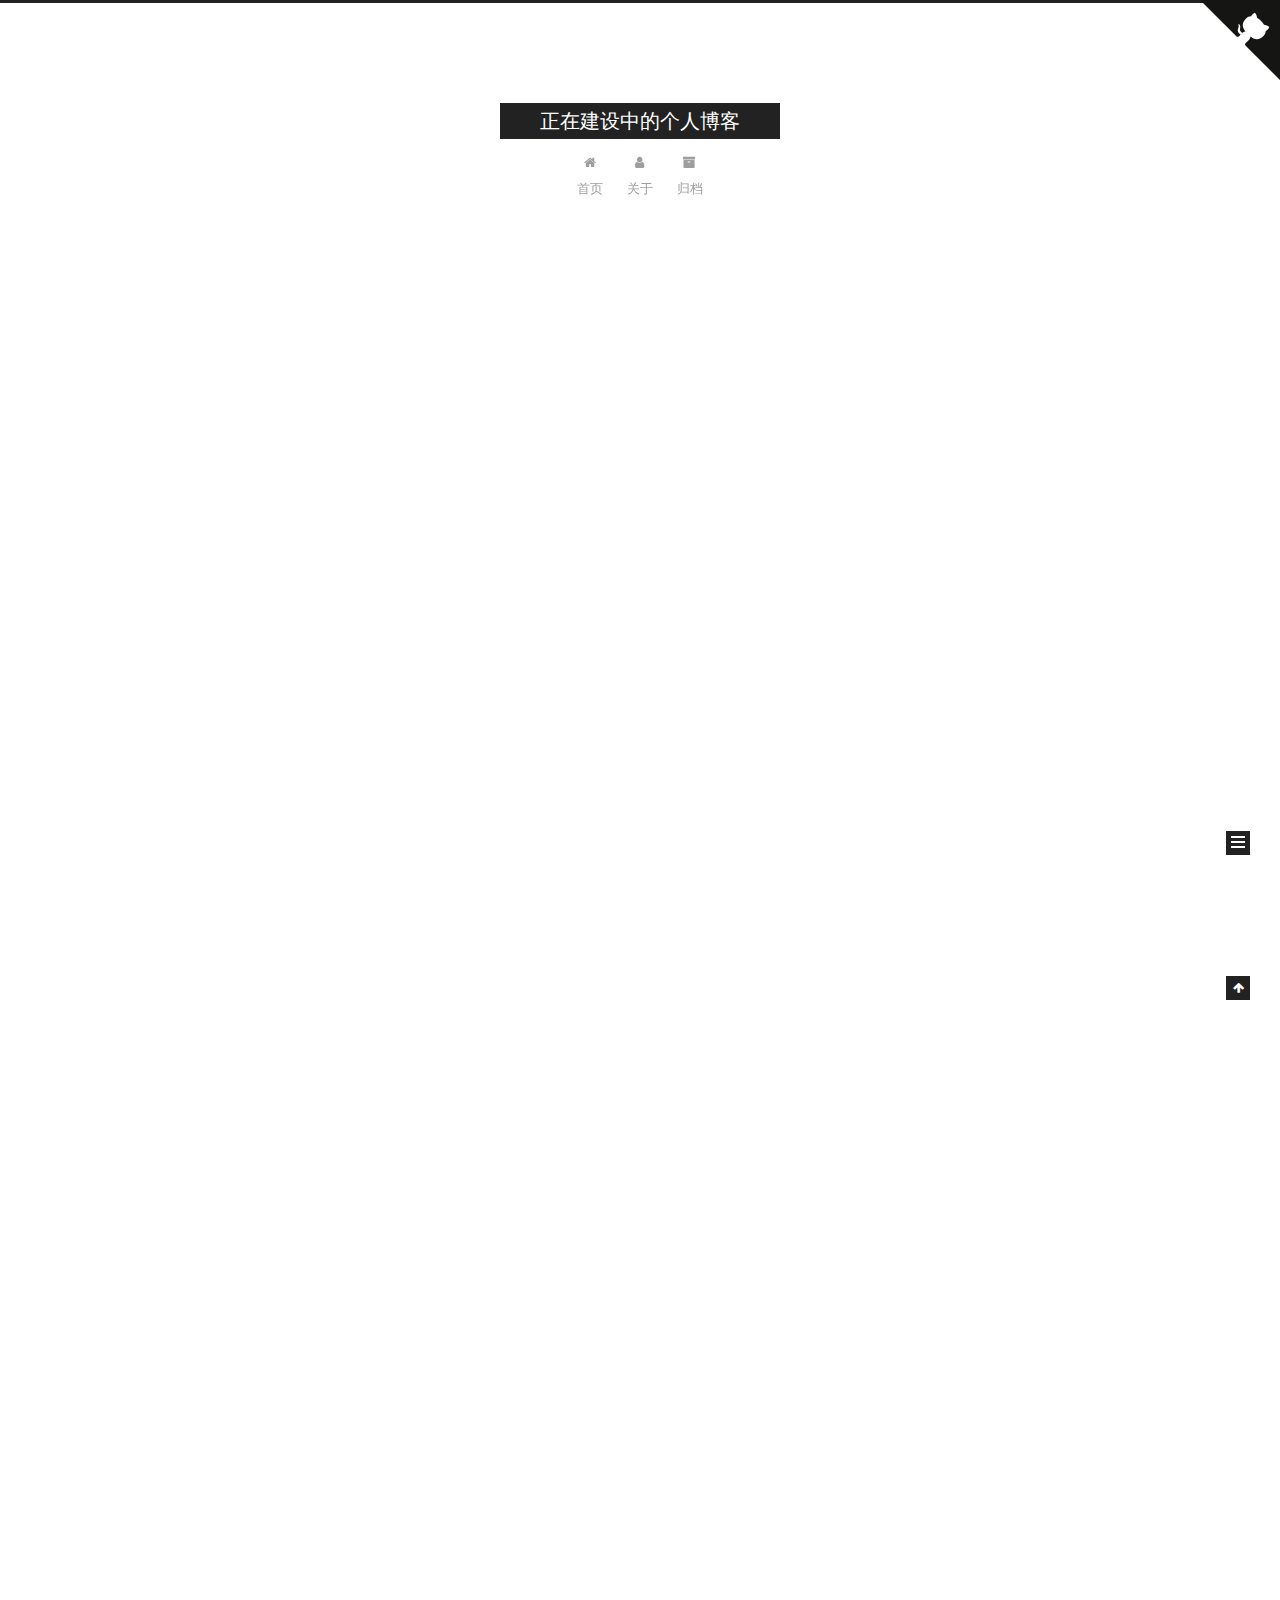
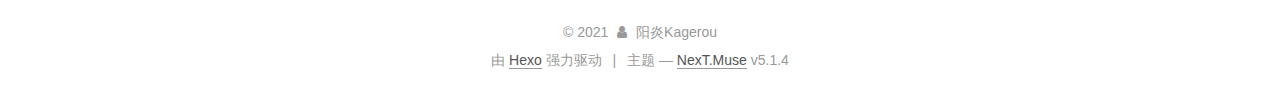
<file: index.html>
<!DOCTYPE html>



  


<html class="theme-next muse use-motion" lang="zh-Hans">
<head>
  <meta charset="UTF-8"/>
<meta http-equiv="X-UA-Compatible" content="IE=edge" />
<meta name="viewport" content="width=device-width, initial-scale=1, maximum-scale=1"/>
<meta name="theme-color" content="#222">









<meta http-equiv="Cache-Control" content="no-transform" />
<meta http-equiv="Cache-Control" content="no-siteapp" />
















  
  
  <link href="/lib/fancybox/source/jquery.fancybox.css?v=2.1.5" rel="stylesheet" type="text/css" />







<link href="/lib/font-awesome/css/font-awesome.min.css?v=4.6.2" rel="stylesheet" type="text/css" />

<link href="/css/main.css?v=5.1.4" rel="stylesheet" type="text/css" />


  <link rel="apple-touch-icon" sizes="180x180" href="/images/apple-touch-icon-next.png?v=5.1.4">


  <link rel="icon" type="image/png" sizes="32x32" href="/images/favicon-32x32-next.png?v=5.1.4">


  <link rel="icon" type="image/png" sizes="16x16" href="/images/favicon-16x16-next.png?v=5.1.4">


  <link rel="mask-icon" href="/images/logo.svg?v=5.1.4" color="#222">





  <meta name="keywords" content="Hexo, NexT" />





  <link rel="alternate" href="/atom.xml" title="正在建设中的个人博客" type="application/atom+xml" />






<meta property="og:type" content="website">
<meta property="og:title" content="正在建设中的个人博客">
<meta property="og:url" content="http://kagerou-daze.github.io/index.html">
<meta property="og:site_name" content="正在建设中的个人博客">
<meta property="og:locale">
<meta property="article:author" content="阳炎Kagerou">
<meta name="twitter:card" content="summary">



<script type="text/javascript" id="hexo.configurations">
  var NexT = window.NexT || {};
  var CONFIG = {
    root: '',
    scheme: 'Muse',
    version: '5.1.4',
    sidebar: {"position":"left","display":"post","offset":12,"b2t":false,"scrollpercent":false,"onmobile":false},
    fancybox: true,
    tabs: true,
    motion: {"enable":true,"async":false,"transition":{"post_block":"fadeIn","post_header":"slideDownIn","post_body":"slideDownIn","coll_header":"slideLeftIn","sidebar":"slideUpIn"}},
    duoshuo: {
      userId: '0',
      author: '博主'
    },
    algolia: {
      applicationID: '',
      apiKey: '',
      indexName: '',
      hits: {"per_page":10},
      labels: {"input_placeholder":"Search for Posts","hits_empty":"We didn't find any results for the search: ${query}","hits_stats":"${hits} results found in ${time} ms"}
    }
  };
</script>



  <link rel="canonical" href="http://Kagerou-daze.github.io/"/>





  <title>正在建设中的个人博客</title>
  








<meta name="generator" content="Hexo 5.3.0"></head>

<body itemscope itemtype="http://schema.org/WebPage" lang="zh-Hans">

  
  
    
  

  <div class="container sidebar-position-left 
  page-home">
    <div class="headband"></div>

    <a target="_blank" rel="noopener" href="https://github.com/Kagerou-daze" class="github-corner" aria-label="View source on GitHub"><svg width="80" height="80" viewBox="0 0 250 250" style="fill:#151513; color:#fff; position: absolute; top: 0; border: 0; right: 0;" aria-hidden="true"><path d="M0,0 L115,115 L130,115 L142,142 L250,250 L250,0 Z"></path><path d="M128.3,109.0 C113.8,99.7 119.0,89.6 119.0,89.6 C122.0,82.7 120.5,78.6 120.5,78.6 C119.2,72.0 123.4,76.3 123.4,76.3 C127.3,80.9 125.5,87.3 125.5,87.3 C122.9,97.6 130.6,101.9 134.4,103.2" fill="currentColor" style="transform-origin: 130px 106px;" class="octo-arm"></path><path d="M115.0,115.0 C114.9,115.1 118.7,116.5 119.8,115.4 L133.7,101.6 C136.9,99.2 139.9,98.4 142.2,98.6 C133.8,88.0 127.5,74.4 143.8,58.0 C148.5,53.4 154.0,51.2 159.7,51.0 C160.3,49.4 163.2,43.6 171.4,40.1 C171.4,40.1 176.1,42.5 178.8,56.2 C183.1,58.6 187.2,61.8 190.9,65.4 C194.5,69.0 197.7,73.2 200.1,77.6 C213.8,80.2 216.3,84.9 216.3,84.9 C212.7,93.1 206.9,96.0 205.4,96.6 C205.1,102.4 203.0,107.8 198.3,112.5 C181.9,128.9 168.3,122.5 157.7,114.1 C157.9,116.9 156.7,120.9 152.7,124.9 L141.0,136.5 C139.8,137.7 141.6,141.9 141.8,141.8 Z" fill="currentColor" class="octo-body"></path></svg></a><style>.github-corner:hover .octo-arm{animation:octocat-wave 560ms ease-in-out}@keyframes octocat-wave{0%,100%{transform:rotate(0)}20%,60%{transform:rotate(-25deg)}40%,80%{transform:rotate(10deg)}}@media (max-width:500px){.github-corner:hover .octo-arm{animation:none}.github-corner .octo-arm{animation:octocat-wave 560ms ease-in-out}}</style>
    <header id="header" class="header" itemscope itemtype="http://schema.org/WPHeader">
      <div class="header-inner"><div class="site-brand-wrapper">
  <div class="site-meta ">
    

    <div class="custom-logo-site-title">
      <a href="/"  class="brand" rel="start">
        <span class="logo-line-before"><i></i></span>
        <span class="site-title">正在建设中的个人博客</span>
        <span class="logo-line-after"><i></i></span>
      </a>
    </div>
      
        <p class="site-subtitle"></p>
      
  </div>

  <div class="site-nav-toggle">
    <button>
      <span class="btn-bar"></span>
      <span class="btn-bar"></span>
      <span class="btn-bar"></span>
    </button>
  </div>
</div>

<nav class="site-nav">
  

  
    <ul id="menu" class="menu">
      
        
        <li class="menu-item menu-item-home">
          <a href="/" rel="section">
            
              <i class="menu-item-icon fa fa-fw fa-home"></i> <br />
            
            首页
          </a>
        </li>
      
        
        <li class="menu-item menu-item-about">
          <a href="/about/" rel="section">
            
              <i class="menu-item-icon fa fa-fw fa-user"></i> <br />
            
            关于
          </a>
        </li>
      
        
        <li class="menu-item menu-item-archives">
          <a href="/archives/" rel="section">
            
              <i class="menu-item-icon fa fa-fw fa-archive"></i> <br />
            
            归档
          </a>
        </li>
      

      
    </ul>
  

  
</nav>



 </div>
    </header>

    <main id="main" class="main">
      <div class="main-inner">
        <div class="content-wrap">
          <div id="content" class="content">
            
  <section id="posts" class="posts-expand">
    
      

  

  
  
  

  <article class="post post-type-normal" itemscope itemtype="http://schema.org/Article">
  
  
  
  <div class="post-block">
    <link itemprop="mainEntityOfPage" href="http://Kagerou-daze.github.io/2020/12/28/MY-New-Post/">

    <span hidden itemprop="author" itemscope itemtype="http://schema.org/Person">
      <meta itemprop="name" content="">
      <meta itemprop="description" content="">
      <meta itemprop="image" content="/images/avatar.gif">
    </span>

    <span hidden itemprop="publisher" itemscope itemtype="http://schema.org/Organization">
      <meta itemprop="name" content="正在建设中的个人博客">
    </span>

    
      <header class="post-header">

        
        
          <h1 class="post-title" itemprop="name headline">
                
                <a class="post-title-link" href="/2020/12/28/MY-New-Post/" itemprop="url">测试文档</a></h1>
        

        <div class="post-meta">
          <span class="post-time">
            
              <span class="post-meta-item-icon">
                <i class="fa fa-calendar-o"></i>
              </span>
              
                <span class="post-meta-item-text">发表于</span>
              
              <time title="创建于" itemprop="dateCreated datePublished" datetime="2020-12-28T21:13:41+08:00">
                2020-12-28
              </time>
            

            

            
          </span>

          

          
            
          

          
          

          

          

          

        </div>
      </header>
    

    
    
    
    <div class="post-body" itemprop="articleBody">

      
      

      
        
          
            <p>测试文档，test！test！</p>

          
        
      
    </div>
    
    
    

    

    

    

    <footer class="post-footer">
      

      

      

      
      
        <div class="post-eof"></div>
      
    </footer>
  </div>
  
  
  
  </article>


    
      

  

  
  
  

  <article class="post post-type-normal" itemscope itemtype="http://schema.org/Article">
  
  
  
  <div class="post-block">
    <link itemprop="mainEntityOfPage" href="http://Kagerou-daze.github.io/2020/12/28/hello-world/">

    <span hidden itemprop="author" itemscope itemtype="http://schema.org/Person">
      <meta itemprop="name" content="">
      <meta itemprop="description" content="">
      <meta itemprop="image" content="/images/avatar.gif">
    </span>

    <span hidden itemprop="publisher" itemscope itemtype="http://schema.org/Organization">
      <meta itemprop="name" content="正在建设中的个人博客">
    </span>

    
      <header class="post-header">

        
        
          <h1 class="post-title" itemprop="name headline">
                
                <a class="post-title-link" href="/2020/12/28/hello-world/" itemprop="url">Hello World</a></h1>
        

        <div class="post-meta">
          <span class="post-time">
            
              <span class="post-meta-item-icon">
                <i class="fa fa-calendar-o"></i>
              </span>
              
                <span class="post-meta-item-text">发表于</span>
              
              <time title="创建于" itemprop="dateCreated datePublished" datetime="2020-12-28T19:21:21+08:00">
                2020-12-28
              </time>
            

            

            
          </span>

          

          
            
          

          
          

          

          

          

        </div>
      </header>
    

    
    
    
    <div class="post-body" itemprop="articleBody">

      
      

      
        
          
            <p>Welcome to <a target="_blank" rel="noopener" href="https://hexo.io/">Hexo</a>! This is your very first post. Check <a target="_blank" rel="noopener" href="https://hexo.io/docs/">documentation</a> for more info. If you get any problems when using Hexo, you can find the answer in <a target="_blank" rel="noopener" href="https://hexo.io/docs/troubleshooting.html">troubleshooting</a> or you can ask me on <a target="_blank" rel="noopener" href="https://github.com/hexojs/hexo/issues">GitHub</a>.</p>
<h2 id="Quick-Start"><a href="#Quick-Start" class="headerlink" title="Quick Start"></a>Quick Start</h2><h3 id="Create-a-new-post"><a href="#Create-a-new-post" class="headerlink" title="Create a new post"></a>Create a new post</h3><pre><code class="bash">$ hexo new &quot;My New Post&quot;</code></pre>
<p>More info: <a target="_blank" rel="noopener" href="https://hexo.io/docs/writing.html">Writing</a></p>
<h3 id="Run-server"><a href="#Run-server" class="headerlink" title="Run server"></a>Run server</h3><pre><code class="bash">$ hexo server</code></pre>
<p>More info: <a target="_blank" rel="noopener" href="https://hexo.io/docs/server.html">Server</a></p>
<h3 id="Generate-static-files"><a href="#Generate-static-files" class="headerlink" title="Generate static files"></a>Generate static files</h3><pre><code class="bash">$ hexo generate</code></pre>
<p>More info: <a target="_blank" rel="noopener" href="https://hexo.io/docs/generating.html">Generating</a></p>
<h3 id="Deploy-to-remote-sites"><a href="#Deploy-to-remote-sites" class="headerlink" title="Deploy to remote sites"></a>Deploy to remote sites</h3><pre><code class="bash">$ hexo deploy</code></pre>
<p>More info: <a target="_blank" rel="noopener" href="https://hexo.io/docs/one-command-deployment.html">Deployment</a></p>

          
        
      
    </div>
    
    
    

    

    

    

    <footer class="post-footer">
      

      

      

      
      
        <div class="post-eof"></div>
      
    </footer>
  </div>
  
  
  
  </article>


    
  </section>

  


          </div>
          


          

        </div>
        
          
  
  <div class="sidebar-toggle">
    <div class="sidebar-toggle-line-wrap">
      <span class="sidebar-toggle-line sidebar-toggle-line-first"></span>
      <span class="sidebar-toggle-line sidebar-toggle-line-middle"></span>
      <span class="sidebar-toggle-line sidebar-toggle-line-last"></span>
    </div>
  </div>

  <aside id="sidebar" class="sidebar">
    
    <div class="sidebar-inner">

      

      

      <section class="site-overview-wrap sidebar-panel sidebar-panel-active">
        <div class="site-overview">
          <div class="site-author motion-element" itemprop="author" itemscope itemtype="http://schema.org/Person">
            
              <p class="site-author-name" itemprop="name"></p>
              <p class="site-description motion-element" itemprop="description"></p>
          </div>

          <nav class="site-state motion-element">

            
              <div class="site-state-item site-state-posts">
              
                <a href="/archives/%7C%7C%20archive">
              
                  <span class="site-state-item-count">2</span>
                  <span class="site-state-item-name">日志</span>
                </a>
              </div>
            

            

            

          </nav>

          
            <div class="feed-link motion-element">
              <a href="/atom.xml" rel="alternate">
                <i class="fa fa-rss"></i>
                RSS
              </a>
            </div>
          

          

          
          

          
          

          

        </div>
      </section>

      

      

    </div>
  </aside>


        
      </div>
    </main>

    <footer id="footer" class="footer">
      <div class="footer-inner">
        <div class="copyright">&copy; <span itemprop="copyrightYear">2021</span>
  <span class="with-love">
    <i class="fa fa-user"></i>
  </span>
  <span class="author" itemprop="copyrightHolder">阳炎Kagerou</span>

  
</div>


  <div class="powered-by">由 <a class="theme-link" target="_blank" href="https://hexo.io">Hexo</a> 强力驱动</div>



  <span class="post-meta-divider">|</span>



  <div class="theme-info">主题 &mdash; <a class="theme-link" target="_blank" href="https://github.com/iissnan/hexo-theme-next">NexT.Muse</a> v5.1.4</div>




        







        
      </div>
    </footer>

    
      <div class="back-to-top">
        <i class="fa fa-arrow-up"></i>
        
      </div>
    

    

  </div>

  

<script type="text/javascript">
  if (Object.prototype.toString.call(window.Promise) !== '[object Function]') {
    window.Promise = null;
  }
</script>









  












  
  
    <script type="text/javascript" src="/lib/jquery/index.js?v=2.1.3"></script>
  

  
  
    <script type="text/javascript" src="/lib/fastclick/lib/fastclick.min.js?v=1.0.6"></script>
  

  
  
    <script type="text/javascript" src="/lib/jquery_lazyload/jquery.lazyload.js?v=1.9.7"></script>
  

  
  
    <script type="text/javascript" src="/lib/velocity/velocity.min.js?v=1.2.1"></script>
  

  
  
    <script type="text/javascript" src="/lib/velocity/velocity.ui.min.js?v=1.2.1"></script>
  

  
  
    <script type="text/javascript" src="/lib/fancybox/source/jquery.fancybox.pack.js?v=2.1.5"></script>
  


  


  <script type="text/javascript" src="/js/src/utils.js?v=5.1.4"></script>

  <script type="text/javascript" src="/js/src/motion.js?v=5.1.4"></script>



  
  

  

  


  <script type="text/javascript" src="/js/src/bootstrap.js?v=5.1.4"></script>



  


  




	





  





  












  





  

  

  

  
  

  

  

  

</body>
</html>
</file>
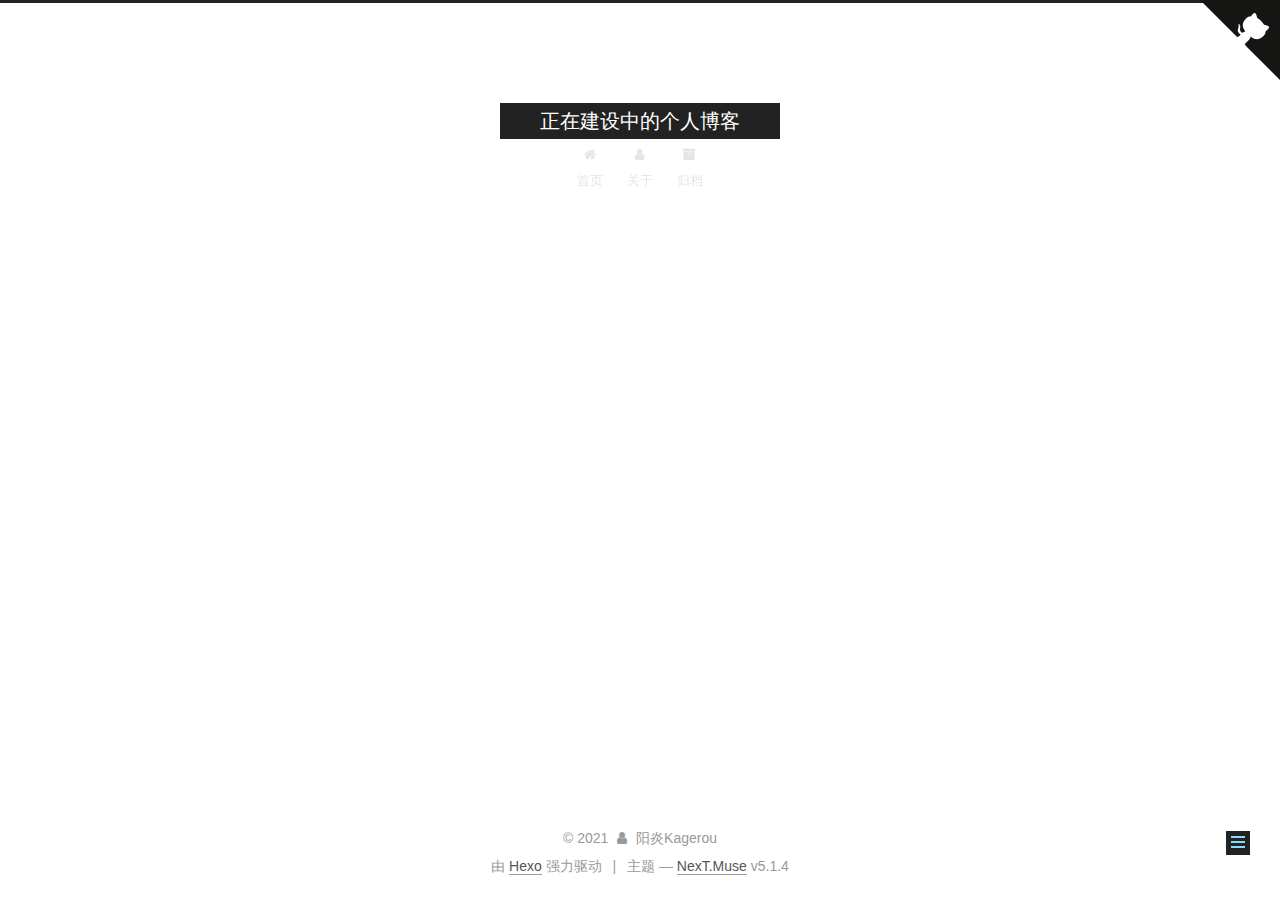
<file: about/index.html>
<!DOCTYPE html>



  


<html class="theme-next muse use-motion" lang="zh-Hans">
<head>
  <meta charset="UTF-8"/>
<meta http-equiv="X-UA-Compatible" content="IE=edge" />
<meta name="viewport" content="width=device-width, initial-scale=1, maximum-scale=1"/>
<meta name="theme-color" content="#222">









<meta http-equiv="Cache-Control" content="no-transform" />
<meta http-equiv="Cache-Control" content="no-siteapp" />
















  
  
  <link href="/lib/fancybox/source/jquery.fancybox.css?v=2.1.5" rel="stylesheet" type="text/css" />







<link href="/lib/font-awesome/css/font-awesome.min.css?v=4.6.2" rel="stylesheet" type="text/css" />

<link href="/css/main.css?v=5.1.4" rel="stylesheet" type="text/css" />


  <link rel="apple-touch-icon" sizes="180x180" href="/images/apple-touch-icon-next.png?v=5.1.4">


  <link rel="icon" type="image/png" sizes="32x32" href="/images/favicon-32x32-next.png?v=5.1.4">


  <link rel="icon" type="image/png" sizes="16x16" href="/images/favicon-16x16-next.png?v=5.1.4">


  <link rel="mask-icon" href="/images/logo.svg?v=5.1.4" color="#222">





  <meta name="keywords" content="Hexo, NexT" />





  <link rel="alternate" href="/atom.xml" title="正在建设中的个人博客" type="application/atom+xml" />






<meta name="description" content="喜欢听听金属乐，喜欢玩玩游戏，平时自学一些安全相关的知识">
<meta property="og:type" content="website">
<meta property="og:title" content="About myself">
<meta property="og:url" content="http://kagerou-daze.github.io/about/index.html">
<meta property="og:site_name" content="正在建设中的个人博客">
<meta property="og:description" content="喜欢听听金属乐，喜欢玩玩游戏，平时自学一些安全相关的知识">
<meta property="og:locale">
<meta property="article:published_time" content="2021-02-02T08:28:57.865Z">
<meta property="article:modified_time" content="2021-02-02T08:28:57.865Z">
<meta property="article:author" content="阳炎Kagerou">
<meta name="twitter:card" content="summary">



<script type="text/javascript" id="hexo.configurations">
  var NexT = window.NexT || {};
  var CONFIG = {
    root: '',
    scheme: 'Muse',
    version: '5.1.4',
    sidebar: {"position":"left","display":"post","offset":12,"b2t":false,"scrollpercent":false,"onmobile":false},
    fancybox: true,
    tabs: true,
    motion: {"enable":true,"async":false,"transition":{"post_block":"fadeIn","post_header":"slideDownIn","post_body":"slideDownIn","coll_header":"slideLeftIn","sidebar":"slideUpIn"}},
    duoshuo: {
      userId: '0',
      author: '博主'
    },
    algolia: {
      applicationID: '',
      apiKey: '',
      indexName: '',
      hits: {"per_page":10},
      labels: {"input_placeholder":"Search for Posts","hits_empty":"We didn't find any results for the search: ${query}","hits_stats":"${hits} results found in ${time} ms"}
    }
  };
</script>



  <link rel="canonical" href="http://Kagerou-daze.github.io/about/"/>





  <title>About myself | 正在建设中的个人博客</title>
  








<meta name="generator" content="Hexo 5.3.0"></head>

<body itemscope itemtype="http://schema.org/WebPage" lang="zh-Hans">

  
  
    
  

  <div class="container sidebar-position-left page-post-detail">
    <div class="headband"></div>

    <a target="_blank" rel="noopener" href="https://github.com/Kagerou-daze" class="github-corner" aria-label="View source on GitHub"><svg width="80" height="80" viewBox="0 0 250 250" style="fill:#151513; color:#fff; position: absolute; top: 0; border: 0; right: 0;" aria-hidden="true"><path d="M0,0 L115,115 L130,115 L142,142 L250,250 L250,0 Z"></path><path d="M128.3,109.0 C113.8,99.7 119.0,89.6 119.0,89.6 C122.0,82.7 120.5,78.6 120.5,78.6 C119.2,72.0 123.4,76.3 123.4,76.3 C127.3,80.9 125.5,87.3 125.5,87.3 C122.9,97.6 130.6,101.9 134.4,103.2" fill="currentColor" style="transform-origin: 130px 106px;" class="octo-arm"></path><path d="M115.0,115.0 C114.9,115.1 118.7,116.5 119.8,115.4 L133.7,101.6 C136.9,99.2 139.9,98.4 142.2,98.6 C133.8,88.0 127.5,74.4 143.8,58.0 C148.5,53.4 154.0,51.2 159.7,51.0 C160.3,49.4 163.2,43.6 171.4,40.1 C171.4,40.1 176.1,42.5 178.8,56.2 C183.1,58.6 187.2,61.8 190.9,65.4 C194.5,69.0 197.7,73.2 200.1,77.6 C213.8,80.2 216.3,84.9 216.3,84.9 C212.7,93.1 206.9,96.0 205.4,96.6 C205.1,102.4 203.0,107.8 198.3,112.5 C181.9,128.9 168.3,122.5 157.7,114.1 C157.9,116.9 156.7,120.9 152.7,124.9 L141.0,136.5 C139.8,137.7 141.6,141.9 141.8,141.8 Z" fill="currentColor" class="octo-body"></path></svg></a><style>.github-corner:hover .octo-arm{animation:octocat-wave 560ms ease-in-out}@keyframes octocat-wave{0%,100%{transform:rotate(0)}20%,60%{transform:rotate(-25deg)}40%,80%{transform:rotate(10deg)}}@media (max-width:500px){.github-corner:hover .octo-arm{animation:none}.github-corner .octo-arm{animation:octocat-wave 560ms ease-in-out}}</style>
    <header id="header" class="header" itemscope itemtype="http://schema.org/WPHeader">
      <div class="header-inner"><div class="site-brand-wrapper">
  <div class="site-meta ">
    

    <div class="custom-logo-site-title">
      <a href="/"  class="brand" rel="start">
        <span class="logo-line-before"><i></i></span>
        <span class="site-title">正在建设中的个人博客</span>
        <span class="logo-line-after"><i></i></span>
      </a>
    </div>
      
        <p class="site-subtitle"></p>
      
  </div>

  <div class="site-nav-toggle">
    <button>
      <span class="btn-bar"></span>
      <span class="btn-bar"></span>
      <span class="btn-bar"></span>
    </button>
  </div>
</div>

<nav class="site-nav">
  

  
    <ul id="menu" class="menu">
      
        
        <li class="menu-item menu-item-home">
          <a href="/" rel="section">
            
              <i class="menu-item-icon fa fa-fw fa-home"></i> <br />
            
            首页
          </a>
        </li>
      
        
        <li class="menu-item menu-item-about">
          <a href="/about/" rel="section">
            
              <i class="menu-item-icon fa fa-fw fa-user"></i> <br />
            
            关于
          </a>
        </li>
      
        
        <li class="menu-item menu-item-archives">
          <a href="/archives/" rel="section">
            
              <i class="menu-item-icon fa fa-fw fa-archive"></i> <br />
            
            归档
          </a>
        </li>
      

      
    </ul>
  

  
</nav>



 </div>
    </header>

    <main id="main" class="main">
      <div class="main-inner">
        <div class="content-wrap">
          <div id="content" class="content">
            

  <div id="posts" class="posts-expand">
    
    
    
    <div class="post-block page">
      <header class="post-header">

	<h1 class="post-title" itemprop="name headline">About myself</h1>



</header>

      
      
      
      <div class="post-body">
        
        
          <p>喜欢听听金属乐，喜欢玩玩游戏，平时自学一些安全相关的知识</p>

        
      </div>
      
      
      
    </div>
    
    
    
  </div>


          </div>
          


          

  



        </div>
        
          
  
  <div class="sidebar-toggle">
    <div class="sidebar-toggle-line-wrap">
      <span class="sidebar-toggle-line sidebar-toggle-line-first"></span>
      <span class="sidebar-toggle-line sidebar-toggle-line-middle"></span>
      <span class="sidebar-toggle-line sidebar-toggle-line-last"></span>
    </div>
  </div>

  <aside id="sidebar" class="sidebar">
    
    <div class="sidebar-inner">

      

      

      <section class="site-overview-wrap sidebar-panel sidebar-panel-active">
        <div class="site-overview">
          <div class="site-author motion-element" itemprop="author" itemscope itemtype="http://schema.org/Person">
            
              <p class="site-author-name" itemprop="name"></p>
              <p class="site-description motion-element" itemprop="description"></p>
          </div>

          <nav class="site-state motion-element">

            
              <div class="site-state-item site-state-posts">
              
                <a href="/archives/%7C%7C%20archive">
              
                  <span class="site-state-item-count">2</span>
                  <span class="site-state-item-name">日志</span>
                </a>
              </div>
            

            

            

          </nav>

          
            <div class="feed-link motion-element">
              <a href="/atom.xml" rel="alternate">
                <i class="fa fa-rss"></i>
                RSS
              </a>
            </div>
          

          

          
          

          
          

          

        </div>
      </section>

      

      

    </div>
  </aside>


        
      </div>
    </main>

    <footer id="footer" class="footer">
      <div class="footer-inner">
        <div class="copyright">&copy; <span itemprop="copyrightYear">2021</span>
  <span class="with-love">
    <i class="fa fa-user"></i>
  </span>
  <span class="author" itemprop="copyrightHolder">阳炎Kagerou</span>

  
</div>


  <div class="powered-by">由 <a class="theme-link" target="_blank" href="https://hexo.io">Hexo</a> 强力驱动</div>



  <span class="post-meta-divider">|</span>



  <div class="theme-info">主题 &mdash; <a class="theme-link" target="_blank" href="https://github.com/iissnan/hexo-theme-next">NexT.Muse</a> v5.1.4</div>




        







        
      </div>
    </footer>

    
      <div class="back-to-top">
        <i class="fa fa-arrow-up"></i>
        
      </div>
    

    

  </div>

  

<script type="text/javascript">
  if (Object.prototype.toString.call(window.Promise) !== '[object Function]') {
    window.Promise = null;
  }
</script>









  












  
  
    <script type="text/javascript" src="/lib/jquery/index.js?v=2.1.3"></script>
  

  
  
    <script type="text/javascript" src="/lib/fastclick/lib/fastclick.min.js?v=1.0.6"></script>
  

  
  
    <script type="text/javascript" src="/lib/jquery_lazyload/jquery.lazyload.js?v=1.9.7"></script>
  

  
  
    <script type="text/javascript" src="/lib/velocity/velocity.min.js?v=1.2.1"></script>
  

  
  
    <script type="text/javascript" src="/lib/velocity/velocity.ui.min.js?v=1.2.1"></script>
  

  
  
    <script type="text/javascript" src="/lib/fancybox/source/jquery.fancybox.pack.js?v=2.1.5"></script>
  


  


  <script type="text/javascript" src="/js/src/utils.js?v=5.1.4"></script>

  <script type="text/javascript" src="/js/src/motion.js?v=5.1.4"></script>



  
  

  
  <script type="text/javascript" src="/js/src/scrollspy.js?v=5.1.4"></script>
<script type="text/javascript" src="/js/src/post-details.js?v=5.1.4"></script>



  


  <script type="text/javascript" src="/js/src/bootstrap.js?v=5.1.4"></script>



  


  




	





  





  












  





  

  

  

  
  

  

  

  

</body>
</html>
</file>
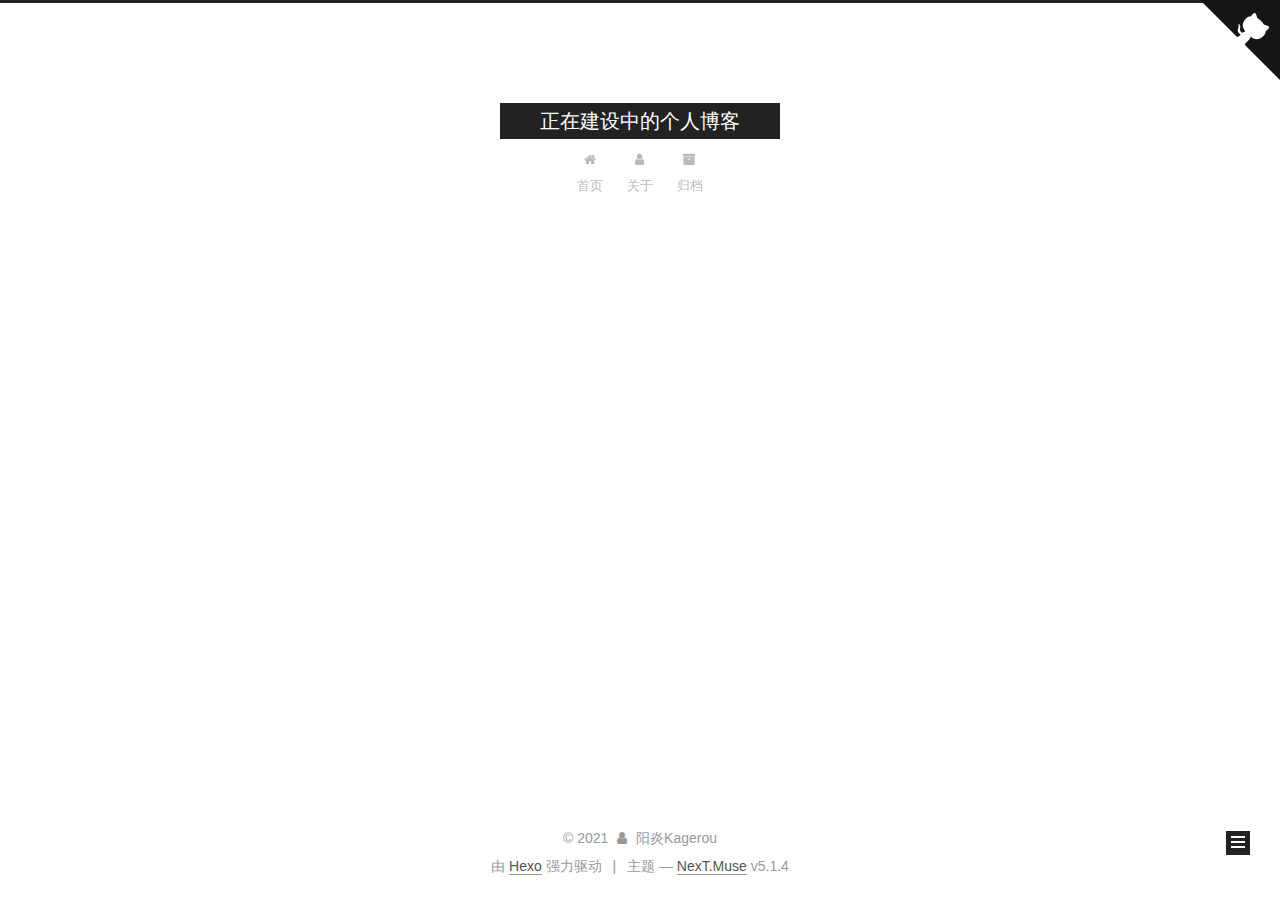
<file: archives/index.html>
<!DOCTYPE html>



  


<html class="theme-next muse use-motion" lang="zh-Hans">
<head>
  <meta charset="UTF-8"/>
<meta http-equiv="X-UA-Compatible" content="IE=edge" />
<meta name="viewport" content="width=device-width, initial-scale=1, maximum-scale=1"/>
<meta name="theme-color" content="#222">









<meta http-equiv="Cache-Control" content="no-transform" />
<meta http-equiv="Cache-Control" content="no-siteapp" />
















  
  
  <link href="/lib/fancybox/source/jquery.fancybox.css?v=2.1.5" rel="stylesheet" type="text/css" />







<link href="/lib/font-awesome/css/font-awesome.min.css?v=4.6.2" rel="stylesheet" type="text/css" />

<link href="/css/main.css?v=5.1.4" rel="stylesheet" type="text/css" />


  <link rel="apple-touch-icon" sizes="180x180" href="/images/apple-touch-icon-next.png?v=5.1.4">


  <link rel="icon" type="image/png" sizes="32x32" href="/images/favicon-32x32-next.png?v=5.1.4">


  <link rel="icon" type="image/png" sizes="16x16" href="/images/favicon-16x16-next.png?v=5.1.4">


  <link rel="mask-icon" href="/images/logo.svg?v=5.1.4" color="#222">





  <meta name="keywords" content="Hexo, NexT" />





  <link rel="alternate" href="/atom.xml" title="正在建设中的个人博客" type="application/atom+xml" />






<meta property="og:type" content="website">
<meta property="og:title" content="正在建设中的个人博客">
<meta property="og:url" content="http://kagerou-daze.github.io/archives/index.html">
<meta property="og:site_name" content="正在建设中的个人博客">
<meta property="og:locale">
<meta property="article:author" content="阳炎Kagerou">
<meta name="twitter:card" content="summary">



<script type="text/javascript" id="hexo.configurations">
  var NexT = window.NexT || {};
  var CONFIG = {
    root: '',
    scheme: 'Muse',
    version: '5.1.4',
    sidebar: {"position":"left","display":"post","offset":12,"b2t":false,"scrollpercent":false,"onmobile":false},
    fancybox: true,
    tabs: true,
    motion: {"enable":true,"async":false,"transition":{"post_block":"fadeIn","post_header":"slideDownIn","post_body":"slideDownIn","coll_header":"slideLeftIn","sidebar":"slideUpIn"}},
    duoshuo: {
      userId: '0',
      author: '博主'
    },
    algolia: {
      applicationID: '',
      apiKey: '',
      indexName: '',
      hits: {"per_page":10},
      labels: {"input_placeholder":"Search for Posts","hits_empty":"We didn't find any results for the search: ${query}","hits_stats":"${hits} results found in ${time} ms"}
    }
  };
</script>



  <link rel="canonical" href="http://Kagerou-daze.github.io/archives/"/>





  <title>归档 | 正在建设中的个人博客</title>
  








<meta name="generator" content="Hexo 5.3.0"></head>

<body itemscope itemtype="http://schema.org/WebPage" lang="zh-Hans">

  
  
    
  

  <div class="container sidebar-position-left page-archive">
    <div class="headband"></div>

    <a target="_blank" rel="noopener" href="https://github.com/Kagerou-daze" class="github-corner" aria-label="View source on GitHub"><svg width="80" height="80" viewBox="0 0 250 250" style="fill:#151513; color:#fff; position: absolute; top: 0; border: 0; right: 0;" aria-hidden="true"><path d="M0,0 L115,115 L130,115 L142,142 L250,250 L250,0 Z"></path><path d="M128.3,109.0 C113.8,99.7 119.0,89.6 119.0,89.6 C122.0,82.7 120.5,78.6 120.5,78.6 C119.2,72.0 123.4,76.3 123.4,76.3 C127.3,80.9 125.5,87.3 125.5,87.3 C122.9,97.6 130.6,101.9 134.4,103.2" fill="currentColor" style="transform-origin: 130px 106px;" class="octo-arm"></path><path d="M115.0,115.0 C114.9,115.1 118.7,116.5 119.8,115.4 L133.7,101.6 C136.9,99.2 139.9,98.4 142.2,98.6 C133.8,88.0 127.5,74.4 143.8,58.0 C148.5,53.4 154.0,51.2 159.7,51.0 C160.3,49.4 163.2,43.6 171.4,40.1 C171.4,40.1 176.1,42.5 178.8,56.2 C183.1,58.6 187.2,61.8 190.9,65.4 C194.5,69.0 197.7,73.2 200.1,77.6 C213.8,80.2 216.3,84.9 216.3,84.9 C212.7,93.1 206.9,96.0 205.4,96.6 C205.1,102.4 203.0,107.8 198.3,112.5 C181.9,128.9 168.3,122.5 157.7,114.1 C157.9,116.9 156.7,120.9 152.7,124.9 L141.0,136.5 C139.8,137.7 141.6,141.9 141.8,141.8 Z" fill="currentColor" class="octo-body"></path></svg></a><style>.github-corner:hover .octo-arm{animation:octocat-wave 560ms ease-in-out}@keyframes octocat-wave{0%,100%{transform:rotate(0)}20%,60%{transform:rotate(-25deg)}40%,80%{transform:rotate(10deg)}}@media (max-width:500px){.github-corner:hover .octo-arm{animation:none}.github-corner .octo-arm{animation:octocat-wave 560ms ease-in-out}}</style>
    <header id="header" class="header" itemscope itemtype="http://schema.org/WPHeader">
      <div class="header-inner"><div class="site-brand-wrapper">
  <div class="site-meta ">
    

    <div class="custom-logo-site-title">
      <a href="/"  class="brand" rel="start">
        <span class="logo-line-before"><i></i></span>
        <span class="site-title">正在建设中的个人博客</span>
        <span class="logo-line-after"><i></i></span>
      </a>
    </div>
      
        <p class="site-subtitle"></p>
      
  </div>

  <div class="site-nav-toggle">
    <button>
      <span class="btn-bar"></span>
      <span class="btn-bar"></span>
      <span class="btn-bar"></span>
    </button>
  </div>
</div>

<nav class="site-nav">
  

  
    <ul id="menu" class="menu">
      
        
        <li class="menu-item menu-item-home">
          <a href="/" rel="section">
            
              <i class="menu-item-icon fa fa-fw fa-home"></i> <br />
            
            首页
          </a>
        </li>
      
        
        <li class="menu-item menu-item-about">
          <a href="/about/" rel="section">
            
              <i class="menu-item-icon fa fa-fw fa-user"></i> <br />
            
            关于
          </a>
        </li>
      
        
        <li class="menu-item menu-item-archives">
          <a href="/archives/" rel="section">
            
              <i class="menu-item-icon fa fa-fw fa-archive"></i> <br />
            
            归档
          </a>
        </li>
      

      
    </ul>
  

  
</nav>



 </div>
    </header>

    <main id="main" class="main">
      <div class="main-inner">
        <div class="content-wrap">
          <div id="content" class="content">
            

  
  
  
  <div class="post-block archive">
    <div id="posts" class="posts-collapse">
      <span class="archive-move-on"></span>

      <span class="archive-page-counter">
        
        
        
          
        
        嗯..! 目前共计 2 篇日志。 继续努力。
      </span>

      

        
        
        

        
          
          <div class="collection-title">
            <h1 class="archive-year" id="archive-year-2020">2020</h1>
          </div>
        
        

        

  <article class="post post-type-normal" itemscope itemtype="http://schema.org/Article">
    <header class="post-header">

      <h2 class="post-title">
        
            <a class="post-title-link" href="/2020/12/28/MY-New-Post/" itemprop="url">
              
                <span itemprop="name">测试文档</span>
              
            </a>
        
      </h2>

      <div class="post-meta">
        <time class="post-time" itemprop="dateCreated"
              datetime="2020-12-28T21:13:41+08:00"
              content="2020-12-28" >
          12-28
        </time>
      </div>

    </header>
  </article>



      

        
        
        

        
        

        

  <article class="post post-type-normal" itemscope itemtype="http://schema.org/Article">
    <header class="post-header">

      <h2 class="post-title">
        
            <a class="post-title-link" href="/2020/12/28/hello-world/" itemprop="url">
              
                <span itemprop="name">Hello World</span>
              
            </a>
        
      </h2>

      <div class="post-meta">
        <time class="post-time" itemprop="dateCreated"
              datetime="2020-12-28T19:21:21+08:00"
              content="2020-12-28" >
          12-28
        </time>
      </div>

    </header>
  </article>



      

    </div>
  </div>
  
  
  

  



          </div>
          


          

        </div>
        
          
  
  <div class="sidebar-toggle">
    <div class="sidebar-toggle-line-wrap">
      <span class="sidebar-toggle-line sidebar-toggle-line-first"></span>
      <span class="sidebar-toggle-line sidebar-toggle-line-middle"></span>
      <span class="sidebar-toggle-line sidebar-toggle-line-last"></span>
    </div>
  </div>

  <aside id="sidebar" class="sidebar">
    
    <div class="sidebar-inner">

      

      

      <section class="site-overview-wrap sidebar-panel sidebar-panel-active">
        <div class="site-overview">
          <div class="site-author motion-element" itemprop="author" itemscope itemtype="http://schema.org/Person">
            
              <p class="site-author-name" itemprop="name"></p>
              <p class="site-description motion-element" itemprop="description"></p>
          </div>

          <nav class="site-state motion-element">

            
              <div class="site-state-item site-state-posts">
              
                <a href="/archives/%7C%7C%20archive">
              
                  <span class="site-state-item-count">2</span>
                  <span class="site-state-item-name">日志</span>
                </a>
              </div>
            

            

            

          </nav>

          
            <div class="feed-link motion-element">
              <a href="/atom.xml" rel="alternate">
                <i class="fa fa-rss"></i>
                RSS
              </a>
            </div>
          

          

          
          

          
          

          

        </div>
      </section>

      

      

    </div>
  </aside>


        
      </div>
    </main>

    <footer id="footer" class="footer">
      <div class="footer-inner">
        <div class="copyright">&copy; <span itemprop="copyrightYear">2021</span>
  <span class="with-love">
    <i class="fa fa-user"></i>
  </span>
  <span class="author" itemprop="copyrightHolder">阳炎Kagerou</span>

  
</div>


  <div class="powered-by">由 <a class="theme-link" target="_blank" href="https://hexo.io">Hexo</a> 强力驱动</div>



  <span class="post-meta-divider">|</span>



  <div class="theme-info">主题 &mdash; <a class="theme-link" target="_blank" href="https://github.com/iissnan/hexo-theme-next">NexT.Muse</a> v5.1.4</div>




        







        
      </div>
    </footer>

    
      <div class="back-to-top">
        <i class="fa fa-arrow-up"></i>
        
      </div>
    

    

  </div>

  

<script type="text/javascript">
  if (Object.prototype.toString.call(window.Promise) !== '[object Function]') {
    window.Promise = null;
  }
</script>









  












  
  
    <script type="text/javascript" src="/lib/jquery/index.js?v=2.1.3"></script>
  

  
  
    <script type="text/javascript" src="/lib/fastclick/lib/fastclick.min.js?v=1.0.6"></script>
  

  
  
    <script type="text/javascript" src="/lib/jquery_lazyload/jquery.lazyload.js?v=1.9.7"></script>
  

  
  
    <script type="text/javascript" src="/lib/velocity/velocity.min.js?v=1.2.1"></script>
  

  
  
    <script type="text/javascript" src="/lib/velocity/velocity.ui.min.js?v=1.2.1"></script>
  

  
  
    <script type="text/javascript" src="/lib/fancybox/source/jquery.fancybox.pack.js?v=2.1.5"></script>
  


  


  <script type="text/javascript" src="/js/src/utils.js?v=5.1.4"></script>

  <script type="text/javascript" src="/js/src/motion.js?v=5.1.4"></script>



  
  

  

  


  <script type="text/javascript" src="/js/src/bootstrap.js?v=5.1.4"></script>



  


  




	





  





  












  





  

  

  

  
  

  

  

  

</body>
</html>
</file>
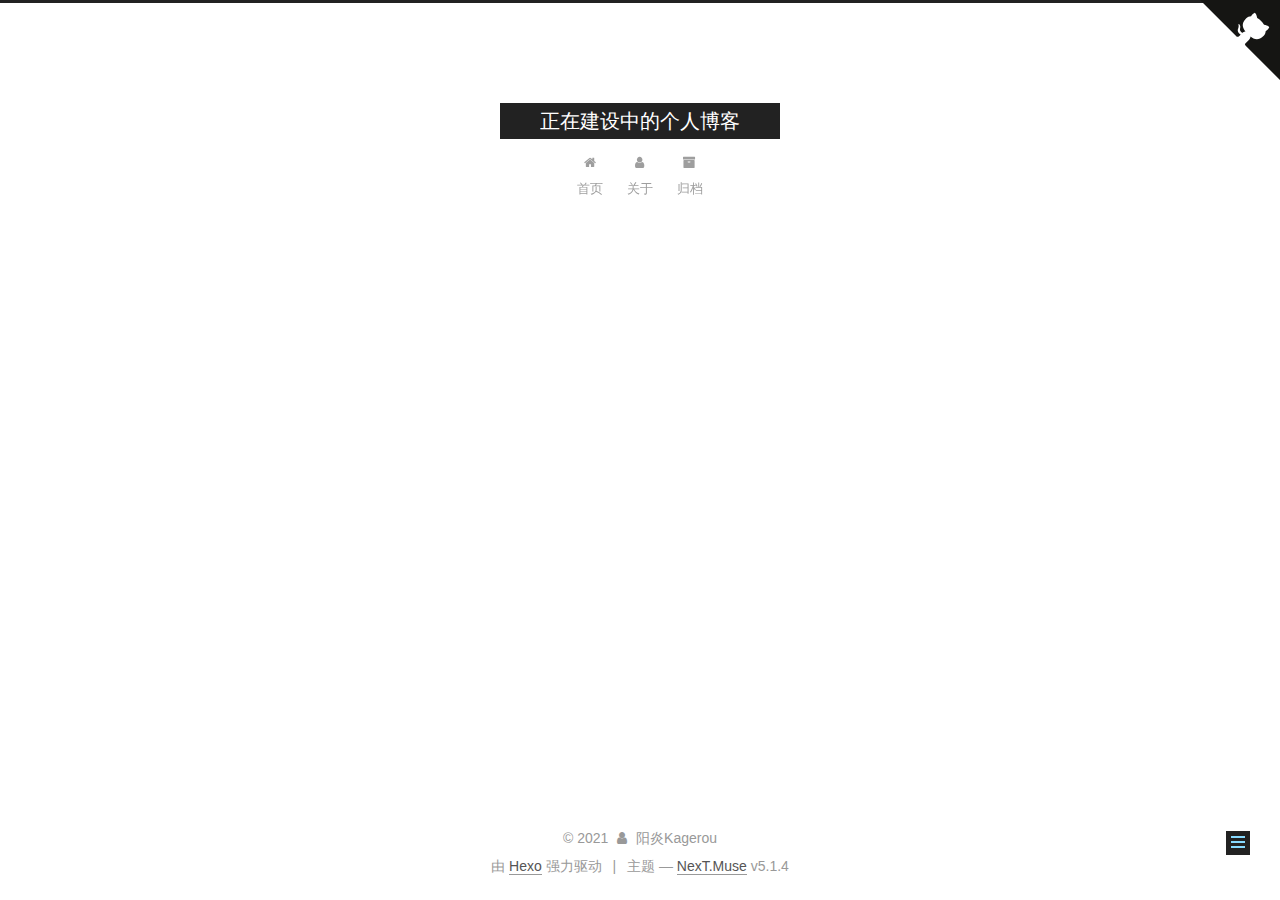
<file: home/index.html>
<!DOCTYPE html>



  


<html class="theme-next muse use-motion" lang="zh-Hans">
<head>
  <meta charset="UTF-8"/>
<meta http-equiv="X-UA-Compatible" content="IE=edge" />
<meta name="viewport" content="width=device-width, initial-scale=1, maximum-scale=1"/>
<meta name="theme-color" content="#222">









<meta http-equiv="Cache-Control" content="no-transform" />
<meta http-equiv="Cache-Control" content="no-siteapp" />
















  
  
  <link href="/lib/fancybox/source/jquery.fancybox.css?v=2.1.5" rel="stylesheet" type="text/css" />







<link href="/lib/font-awesome/css/font-awesome.min.css?v=4.6.2" rel="stylesheet" type="text/css" />

<link href="/css/main.css?v=5.1.4" rel="stylesheet" type="text/css" />


  <link rel="apple-touch-icon" sizes="180x180" href="/images/apple-touch-icon-next.png?v=5.1.4">


  <link rel="icon" type="image/png" sizes="32x32" href="/images/favicon-32x32-next.png?v=5.1.4">


  <link rel="icon" type="image/png" sizes="16x16" href="/images/favicon-16x16-next.png?v=5.1.4">


  <link rel="mask-icon" href="/images/logo.svg?v=5.1.4" color="#222">





  <meta name="keywords" content="Hexo, NexT" />





  <link rel="alternate" href="/atom.xml" title="正在建设中的个人博客" type="application/atom+xml" />






<meta property="og:type" content="website">
<meta property="og:title" content="home">
<meta property="og:url" content="http://kagerou-daze.github.io/home/index.html">
<meta property="og:site_name" content="正在建设中的个人博客">
<meta property="og:locale">
<meta property="article:published_time" content="2020-12-30T07:31:23.000Z">
<meta property="article:modified_time" content="2020-12-30T07:31:23.927Z">
<meta property="article:author" content="阳炎Kagerou">
<meta name="twitter:card" content="summary">



<script type="text/javascript" id="hexo.configurations">
  var NexT = window.NexT || {};
  var CONFIG = {
    root: '',
    scheme: 'Muse',
    version: '5.1.4',
    sidebar: {"position":"left","display":"post","offset":12,"b2t":false,"scrollpercent":false,"onmobile":false},
    fancybox: true,
    tabs: true,
    motion: {"enable":true,"async":false,"transition":{"post_block":"fadeIn","post_header":"slideDownIn","post_body":"slideDownIn","coll_header":"slideLeftIn","sidebar":"slideUpIn"}},
    duoshuo: {
      userId: '0',
      author: '博主'
    },
    algolia: {
      applicationID: '',
      apiKey: '',
      indexName: '',
      hits: {"per_page":10},
      labels: {"input_placeholder":"Search for Posts","hits_empty":"We didn't find any results for the search: ${query}","hits_stats":"${hits} results found in ${time} ms"}
    }
  };
</script>



  <link rel="canonical" href="http://Kagerou-daze.github.io/home/"/>





  <title>home | 正在建设中的个人博客</title>
  








<meta name="generator" content="Hexo 5.3.0"></head>

<body itemscope itemtype="http://schema.org/WebPage" lang="zh-Hans">

  
  
    
  

  <div class="container sidebar-position-left page-post-detail">
    <div class="headband"></div>

    <a target="_blank" rel="noopener" href="https://github.com/Kagerou-daze" class="github-corner" aria-label="View source on GitHub"><svg width="80" height="80" viewBox="0 0 250 250" style="fill:#151513; color:#fff; position: absolute; top: 0; border: 0; right: 0;" aria-hidden="true"><path d="M0,0 L115,115 L130,115 L142,142 L250,250 L250,0 Z"></path><path d="M128.3,109.0 C113.8,99.7 119.0,89.6 119.0,89.6 C122.0,82.7 120.5,78.6 120.5,78.6 C119.2,72.0 123.4,76.3 123.4,76.3 C127.3,80.9 125.5,87.3 125.5,87.3 C122.9,97.6 130.6,101.9 134.4,103.2" fill="currentColor" style="transform-origin: 130px 106px;" class="octo-arm"></path><path d="M115.0,115.0 C114.9,115.1 118.7,116.5 119.8,115.4 L133.7,101.6 C136.9,99.2 139.9,98.4 142.2,98.6 C133.8,88.0 127.5,74.4 143.8,58.0 C148.5,53.4 154.0,51.2 159.7,51.0 C160.3,49.4 163.2,43.6 171.4,40.1 C171.4,40.1 176.1,42.5 178.8,56.2 C183.1,58.6 187.2,61.8 190.9,65.4 C194.5,69.0 197.7,73.2 200.1,77.6 C213.8,80.2 216.3,84.9 216.3,84.9 C212.7,93.1 206.9,96.0 205.4,96.6 C205.1,102.4 203.0,107.8 198.3,112.5 C181.9,128.9 168.3,122.5 157.7,114.1 C157.9,116.9 156.7,120.9 152.7,124.9 L141.0,136.5 C139.8,137.7 141.6,141.9 141.8,141.8 Z" fill="currentColor" class="octo-body"></path></svg></a><style>.github-corner:hover .octo-arm{animation:octocat-wave 560ms ease-in-out}@keyframes octocat-wave{0%,100%{transform:rotate(0)}20%,60%{transform:rotate(-25deg)}40%,80%{transform:rotate(10deg)}}@media (max-width:500px){.github-corner:hover .octo-arm{animation:none}.github-corner .octo-arm{animation:octocat-wave 560ms ease-in-out}}</style>
    <header id="header" class="header" itemscope itemtype="http://schema.org/WPHeader">
      <div class="header-inner"><div class="site-brand-wrapper">
  <div class="site-meta ">
    

    <div class="custom-logo-site-title">
      <a href="/"  class="brand" rel="start">
        <span class="logo-line-before"><i></i></span>
        <span class="site-title">正在建设中的个人博客</span>
        <span class="logo-line-after"><i></i></span>
      </a>
    </div>
      
        <p class="site-subtitle"></p>
      
  </div>

  <div class="site-nav-toggle">
    <button>
      <span class="btn-bar"></span>
      <span class="btn-bar"></span>
      <span class="btn-bar"></span>
    </button>
  </div>
</div>

<nav class="site-nav">
  

  
    <ul id="menu" class="menu">
      
        
        <li class="menu-item menu-item-home">
          <a href="/" rel="section">
            
              <i class="menu-item-icon fa fa-fw fa-home"></i> <br />
            
            首页
          </a>
        </li>
      
        
        <li class="menu-item menu-item-about">
          <a href="/about/" rel="section">
            
              <i class="menu-item-icon fa fa-fw fa-user"></i> <br />
            
            关于
          </a>
        </li>
      
        
        <li class="menu-item menu-item-archives">
          <a href="/archives/" rel="section">
            
              <i class="menu-item-icon fa fa-fw fa-archive"></i> <br />
            
            归档
          </a>
        </li>
      

      
    </ul>
  

  
</nav>



 </div>
    </header>

    <main id="main" class="main">
      <div class="main-inner">
        <div class="content-wrap">
          <div id="content" class="content">
            

  <div id="posts" class="posts-expand">
    
    
    
    <div class="post-block page">
      <header class="post-header">

	<h1 class="post-title" itemprop="name headline">home</h1>



</header>

      
      
      
      <div class="post-body">
        
        
          
        
      </div>
      
      
      
    </div>
    
    
    
  </div>


          </div>
          


          

  



        </div>
        
          
  
  <div class="sidebar-toggle">
    <div class="sidebar-toggle-line-wrap">
      <span class="sidebar-toggle-line sidebar-toggle-line-first"></span>
      <span class="sidebar-toggle-line sidebar-toggle-line-middle"></span>
      <span class="sidebar-toggle-line sidebar-toggle-line-last"></span>
    </div>
  </div>

  <aside id="sidebar" class="sidebar">
    
    <div class="sidebar-inner">

      

      

      <section class="site-overview-wrap sidebar-panel sidebar-panel-active">
        <div class="site-overview">
          <div class="site-author motion-element" itemprop="author" itemscope itemtype="http://schema.org/Person">
            
              <p class="site-author-name" itemprop="name"></p>
              <p class="site-description motion-element" itemprop="description"></p>
          </div>

          <nav class="site-state motion-element">

            
              <div class="site-state-item site-state-posts">
              
                <a href="/archives/%7C%7C%20archive">
              
                  <span class="site-state-item-count">2</span>
                  <span class="site-state-item-name">日志</span>
                </a>
              </div>
            

            

            

          </nav>

          
            <div class="feed-link motion-element">
              <a href="/atom.xml" rel="alternate">
                <i class="fa fa-rss"></i>
                RSS
              </a>
            </div>
          

          

          
          

          
          

          

        </div>
      </section>

      

      

    </div>
  </aside>


        
      </div>
    </main>

    <footer id="footer" class="footer">
      <div class="footer-inner">
        <div class="copyright">&copy; <span itemprop="copyrightYear">2021</span>
  <span class="with-love">
    <i class="fa fa-user"></i>
  </span>
  <span class="author" itemprop="copyrightHolder">阳炎Kagerou</span>

  
</div>


  <div class="powered-by">由 <a class="theme-link" target="_blank" href="https://hexo.io">Hexo</a> 强力驱动</div>



  <span class="post-meta-divider">|</span>



  <div class="theme-info">主题 &mdash; <a class="theme-link" target="_blank" href="https://github.com/iissnan/hexo-theme-next">NexT.Muse</a> v5.1.4</div>




        







        
      </div>
    </footer>

    
      <div class="back-to-top">
        <i class="fa fa-arrow-up"></i>
        
      </div>
    

    

  </div>

  

<script type="text/javascript">
  if (Object.prototype.toString.call(window.Promise) !== '[object Function]') {
    window.Promise = null;
  }
</script>









  












  
  
    <script type="text/javascript" src="/lib/jquery/index.js?v=2.1.3"></script>
  

  
  
    <script type="text/javascript" src="/lib/fastclick/lib/fastclick.min.js?v=1.0.6"></script>
  

  
  
    <script type="text/javascript" src="/lib/jquery_lazyload/jquery.lazyload.js?v=1.9.7"></script>
  

  
  
    <script type="text/javascript" src="/lib/velocity/velocity.min.js?v=1.2.1"></script>
  

  
  
    <script type="text/javascript" src="/lib/velocity/velocity.ui.min.js?v=1.2.1"></script>
  

  
  
    <script type="text/javascript" src="/lib/fancybox/source/jquery.fancybox.pack.js?v=2.1.5"></script>
  


  


  <script type="text/javascript" src="/js/src/utils.js?v=5.1.4"></script>

  <script type="text/javascript" src="/js/src/motion.js?v=5.1.4"></script>



  
  

  
  <script type="text/javascript" src="/js/src/scrollspy.js?v=5.1.4"></script>
<script type="text/javascript" src="/js/src/post-details.js?v=5.1.4"></script>



  


  <script type="text/javascript" src="/js/src/bootstrap.js?v=5.1.4"></script>



  


  




	





  





  












  





  

  

  

  
  

  

  

  

</body>
</html>
</file>
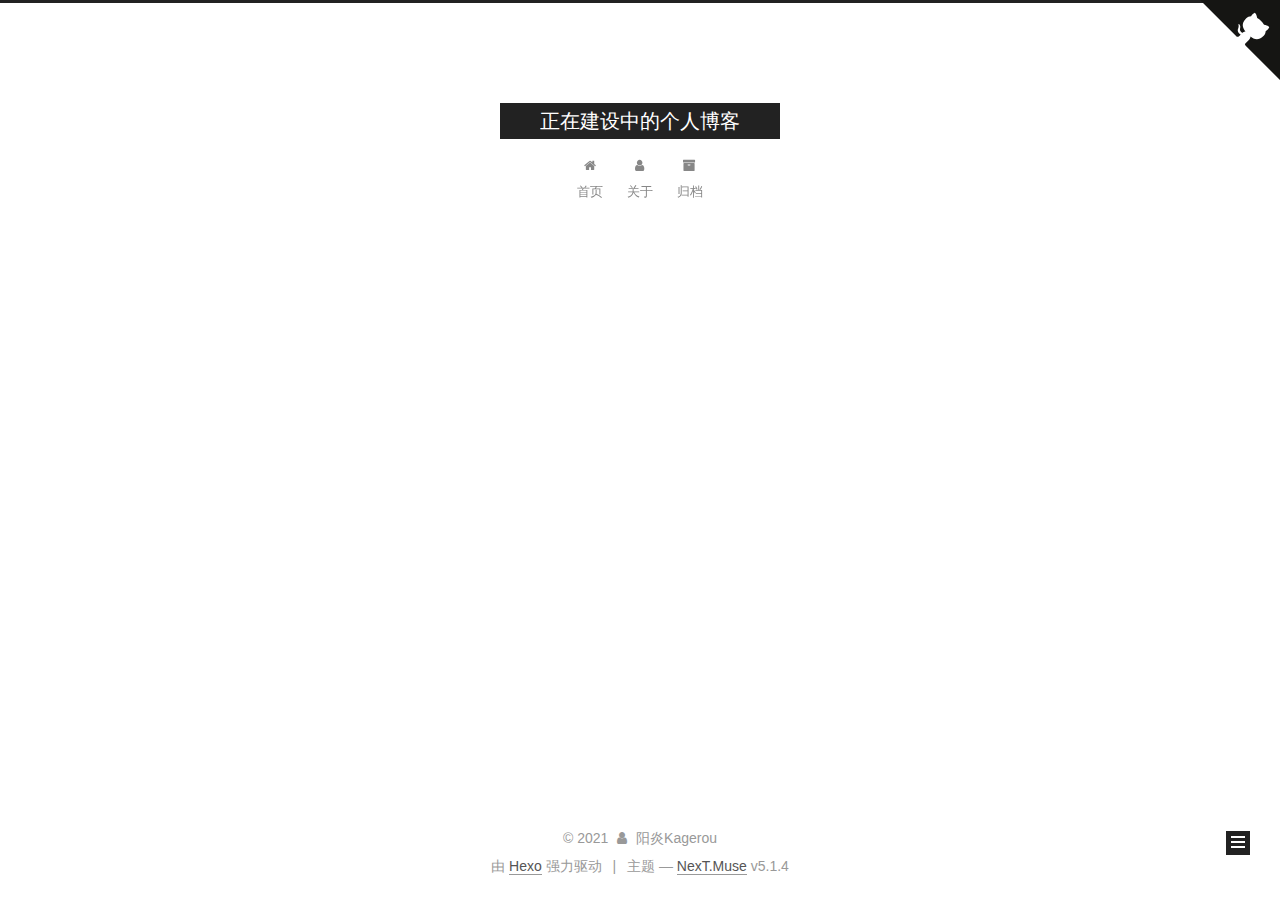
<file: archives/2020/index.html>
<!DOCTYPE html>



  


<html class="theme-next muse use-motion" lang="zh-Hans">
<head>
  <meta charset="UTF-8"/>
<meta http-equiv="X-UA-Compatible" content="IE=edge" />
<meta name="viewport" content="width=device-width, initial-scale=1, maximum-scale=1"/>
<meta name="theme-color" content="#222">









<meta http-equiv="Cache-Control" content="no-transform" />
<meta http-equiv="Cache-Control" content="no-siteapp" />
















  
  
  <link href="/lib/fancybox/source/jquery.fancybox.css?v=2.1.5" rel="stylesheet" type="text/css" />







<link href="/lib/font-awesome/css/font-awesome.min.css?v=4.6.2" rel="stylesheet" type="text/css" />

<link href="/css/main.css?v=5.1.4" rel="stylesheet" type="text/css" />


  <link rel="apple-touch-icon" sizes="180x180" href="/images/apple-touch-icon-next.png?v=5.1.4">


  <link rel="icon" type="image/png" sizes="32x32" href="/images/favicon-32x32-next.png?v=5.1.4">


  <link rel="icon" type="image/png" sizes="16x16" href="/images/favicon-16x16-next.png?v=5.1.4">


  <link rel="mask-icon" href="/images/logo.svg?v=5.1.4" color="#222">





  <meta name="keywords" content="Hexo, NexT" />





  <link rel="alternate" href="/atom.xml" title="正在建设中的个人博客" type="application/atom+xml" />






<meta property="og:type" content="website">
<meta property="og:title" content="正在建设中的个人博客">
<meta property="og:url" content="http://kagerou-daze.github.io/archives/2020/index.html">
<meta property="og:site_name" content="正在建设中的个人博客">
<meta property="og:locale">
<meta property="article:author" content="阳炎Kagerou">
<meta name="twitter:card" content="summary">



<script type="text/javascript" id="hexo.configurations">
  var NexT = window.NexT || {};
  var CONFIG = {
    root: '',
    scheme: 'Muse',
    version: '5.1.4',
    sidebar: {"position":"left","display":"post","offset":12,"b2t":false,"scrollpercent":false,"onmobile":false},
    fancybox: true,
    tabs: true,
    motion: {"enable":true,"async":false,"transition":{"post_block":"fadeIn","post_header":"slideDownIn","post_body":"slideDownIn","coll_header":"slideLeftIn","sidebar":"slideUpIn"}},
    duoshuo: {
      userId: '0',
      author: '博主'
    },
    algolia: {
      applicationID: '',
      apiKey: '',
      indexName: '',
      hits: {"per_page":10},
      labels: {"input_placeholder":"Search for Posts","hits_empty":"We didn't find any results for the search: ${query}","hits_stats":"${hits} results found in ${time} ms"}
    }
  };
</script>



  <link rel="canonical" href="http://Kagerou-daze.github.io/archives/2020/"/>





  <title>归档 | 正在建设中的个人博客</title>
  








<meta name="generator" content="Hexo 5.3.0"></head>

<body itemscope itemtype="http://schema.org/WebPage" lang="zh-Hans">

  
  
    
  

  <div class="container sidebar-position-left page-archive">
    <div class="headband"></div>

    <a target="_blank" rel="noopener" href="https://github.com/Kagerou-daze" class="github-corner" aria-label="View source on GitHub"><svg width="80" height="80" viewBox="0 0 250 250" style="fill:#151513; color:#fff; position: absolute; top: 0; border: 0; right: 0;" aria-hidden="true"><path d="M0,0 L115,115 L130,115 L142,142 L250,250 L250,0 Z"></path><path d="M128.3,109.0 C113.8,99.7 119.0,89.6 119.0,89.6 C122.0,82.7 120.5,78.6 120.5,78.6 C119.2,72.0 123.4,76.3 123.4,76.3 C127.3,80.9 125.5,87.3 125.5,87.3 C122.9,97.6 130.6,101.9 134.4,103.2" fill="currentColor" style="transform-origin: 130px 106px;" class="octo-arm"></path><path d="M115.0,115.0 C114.9,115.1 118.7,116.5 119.8,115.4 L133.7,101.6 C136.9,99.2 139.9,98.4 142.2,98.6 C133.8,88.0 127.5,74.4 143.8,58.0 C148.5,53.4 154.0,51.2 159.7,51.0 C160.3,49.4 163.2,43.6 171.4,40.1 C171.4,40.1 176.1,42.5 178.8,56.2 C183.1,58.6 187.2,61.8 190.9,65.4 C194.5,69.0 197.7,73.2 200.1,77.6 C213.8,80.2 216.3,84.9 216.3,84.9 C212.7,93.1 206.9,96.0 205.4,96.6 C205.1,102.4 203.0,107.8 198.3,112.5 C181.9,128.9 168.3,122.5 157.7,114.1 C157.9,116.9 156.7,120.9 152.7,124.9 L141.0,136.5 C139.8,137.7 141.6,141.9 141.8,141.8 Z" fill="currentColor" class="octo-body"></path></svg></a><style>.github-corner:hover .octo-arm{animation:octocat-wave 560ms ease-in-out}@keyframes octocat-wave{0%,100%{transform:rotate(0)}20%,60%{transform:rotate(-25deg)}40%,80%{transform:rotate(10deg)}}@media (max-width:500px){.github-corner:hover .octo-arm{animation:none}.github-corner .octo-arm{animation:octocat-wave 560ms ease-in-out}}</style>
    <header id="header" class="header" itemscope itemtype="http://schema.org/WPHeader">
      <div class="header-inner"><div class="site-brand-wrapper">
  <div class="site-meta ">
    

    <div class="custom-logo-site-title">
      <a href="/"  class="brand" rel="start">
        <span class="logo-line-before"><i></i></span>
        <span class="site-title">正在建设中的个人博客</span>
        <span class="logo-line-after"><i></i></span>
      </a>
    </div>
      
        <p class="site-subtitle"></p>
      
  </div>

  <div class="site-nav-toggle">
    <button>
      <span class="btn-bar"></span>
      <span class="btn-bar"></span>
      <span class="btn-bar"></span>
    </button>
  </div>
</div>

<nav class="site-nav">
  

  
    <ul id="menu" class="menu">
      
        
        <li class="menu-item menu-item-home">
          <a href="/" rel="section">
            
              <i class="menu-item-icon fa fa-fw fa-home"></i> <br />
            
            首页
          </a>
        </li>
      
        
        <li class="menu-item menu-item-about">
          <a href="/about/" rel="section">
            
              <i class="menu-item-icon fa fa-fw fa-user"></i> <br />
            
            关于
          </a>
        </li>
      
        
        <li class="menu-item menu-item-archives">
          <a href="/archives/" rel="section">
            
              <i class="menu-item-icon fa fa-fw fa-archive"></i> <br />
            
            归档
          </a>
        </li>
      

      
    </ul>
  

  
</nav>



 </div>
    </header>

    <main id="main" class="main">
      <div class="main-inner">
        <div class="content-wrap">
          <div id="content" class="content">
            

  
  
  
  <div class="post-block archive">
    <div id="posts" class="posts-collapse">
      <span class="archive-move-on"></span>

      <span class="archive-page-counter">
        
        
        
          
        
        嗯..! 目前共计 2 篇日志。 继续努力。
      </span>

      

        
        
        

        
          
          <div class="collection-title">
            <h1 class="archive-year" id="archive-year-2020">2020</h1>
          </div>
        
        

        

  <article class="post post-type-normal" itemscope itemtype="http://schema.org/Article">
    <header class="post-header">

      <h2 class="post-title">
        
            <a class="post-title-link" href="/2020/12/28/MY-New-Post/" itemprop="url">
              
                <span itemprop="name">测试文档</span>
              
            </a>
        
      </h2>

      <div class="post-meta">
        <time class="post-time" itemprop="dateCreated"
              datetime="2020-12-28T21:13:41+08:00"
              content="2020-12-28" >
          12-28
        </time>
      </div>

    </header>
  </article>



      

        
        
        

        
        

        

  <article class="post post-type-normal" itemscope itemtype="http://schema.org/Article">
    <header class="post-header">

      <h2 class="post-title">
        
            <a class="post-title-link" href="/2020/12/28/hello-world/" itemprop="url">
              
                <span itemprop="name">Hello World</span>
              
            </a>
        
      </h2>

      <div class="post-meta">
        <time class="post-time" itemprop="dateCreated"
              datetime="2020-12-28T19:21:21+08:00"
              content="2020-12-28" >
          12-28
        </time>
      </div>

    </header>
  </article>



      

    </div>
  </div>
  
  
  

  



          </div>
          


          

        </div>
        
          
  
  <div class="sidebar-toggle">
    <div class="sidebar-toggle-line-wrap">
      <span class="sidebar-toggle-line sidebar-toggle-line-first"></span>
      <span class="sidebar-toggle-line sidebar-toggle-line-middle"></span>
      <span class="sidebar-toggle-line sidebar-toggle-line-last"></span>
    </div>
  </div>

  <aside id="sidebar" class="sidebar">
    
    <div class="sidebar-inner">

      

      

      <section class="site-overview-wrap sidebar-panel sidebar-panel-active">
        <div class="site-overview">
          <div class="site-author motion-element" itemprop="author" itemscope itemtype="http://schema.org/Person">
            
              <p class="site-author-name" itemprop="name"></p>
              <p class="site-description motion-element" itemprop="description"></p>
          </div>

          <nav class="site-state motion-element">

            
              <div class="site-state-item site-state-posts">
              
                <a href="/archives/%7C%7C%20archive">
              
                  <span class="site-state-item-count">2</span>
                  <span class="site-state-item-name">日志</span>
                </a>
              </div>
            

            

            

          </nav>

          
            <div class="feed-link motion-element">
              <a href="/atom.xml" rel="alternate">
                <i class="fa fa-rss"></i>
                RSS
              </a>
            </div>
          

          

          
          

          
          

          

        </div>
      </section>

      

      

    </div>
  </aside>


        
      </div>
    </main>

    <footer id="footer" class="footer">
      <div class="footer-inner">
        <div class="copyright">&copy; <span itemprop="copyrightYear">2021</span>
  <span class="with-love">
    <i class="fa fa-user"></i>
  </span>
  <span class="author" itemprop="copyrightHolder">阳炎Kagerou</span>

  
</div>


  <div class="powered-by">由 <a class="theme-link" target="_blank" href="https://hexo.io">Hexo</a> 强力驱动</div>



  <span class="post-meta-divider">|</span>



  <div class="theme-info">主题 &mdash; <a class="theme-link" target="_blank" href="https://github.com/iissnan/hexo-theme-next">NexT.Muse</a> v5.1.4</div>




        







        
      </div>
    </footer>

    
      <div class="back-to-top">
        <i class="fa fa-arrow-up"></i>
        
      </div>
    

    

  </div>

  

<script type="text/javascript">
  if (Object.prototype.toString.call(window.Promise) !== '[object Function]') {
    window.Promise = null;
  }
</script>









  












  
  
    <script type="text/javascript" src="/lib/jquery/index.js?v=2.1.3"></script>
  

  
  
    <script type="text/javascript" src="/lib/fastclick/lib/fastclick.min.js?v=1.0.6"></script>
  

  
  
    <script type="text/javascript" src="/lib/jquery_lazyload/jquery.lazyload.js?v=1.9.7"></script>
  

  
  
    <script type="text/javascript" src="/lib/velocity/velocity.min.js?v=1.2.1"></script>
  

  
  
    <script type="text/javascript" src="/lib/velocity/velocity.ui.min.js?v=1.2.1"></script>
  

  
  
    <script type="text/javascript" src="/lib/fancybox/source/jquery.fancybox.pack.js?v=2.1.5"></script>
  


  


  <script type="text/javascript" src="/js/src/utils.js?v=5.1.4"></script>

  <script type="text/javascript" src="/js/src/motion.js?v=5.1.4"></script>



  
  

  

  


  <script type="text/javascript" src="/js/src/bootstrap.js?v=5.1.4"></script>



  


  




	





  





  












  





  

  

  

  
  

  

  

  

</body>
</html>
</file>
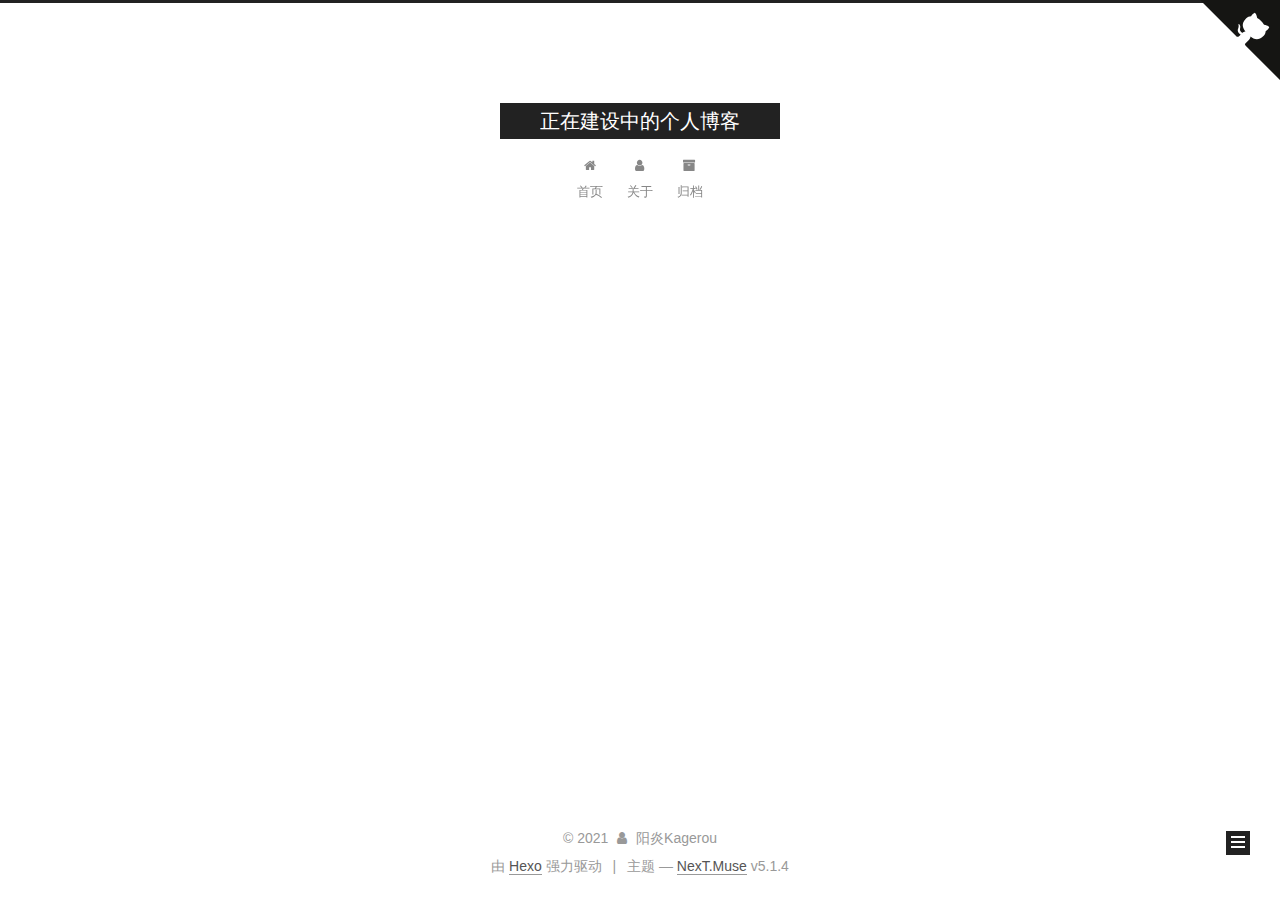
<file: archives/2020/12/index.html>
<!DOCTYPE html>



  


<html class="theme-next muse use-motion" lang="zh-Hans">
<head>
  <meta charset="UTF-8"/>
<meta http-equiv="X-UA-Compatible" content="IE=edge" />
<meta name="viewport" content="width=device-width, initial-scale=1, maximum-scale=1"/>
<meta name="theme-color" content="#222">









<meta http-equiv="Cache-Control" content="no-transform" />
<meta http-equiv="Cache-Control" content="no-siteapp" />
















  
  
  <link href="/lib/fancybox/source/jquery.fancybox.css?v=2.1.5" rel="stylesheet" type="text/css" />







<link href="/lib/font-awesome/css/font-awesome.min.css?v=4.6.2" rel="stylesheet" type="text/css" />

<link href="/css/main.css?v=5.1.4" rel="stylesheet" type="text/css" />


  <link rel="apple-touch-icon" sizes="180x180" href="/images/apple-touch-icon-next.png?v=5.1.4">


  <link rel="icon" type="image/png" sizes="32x32" href="/images/favicon-32x32-next.png?v=5.1.4">


  <link rel="icon" type="image/png" sizes="16x16" href="/images/favicon-16x16-next.png?v=5.1.4">


  <link rel="mask-icon" href="/images/logo.svg?v=5.1.4" color="#222">





  <meta name="keywords" content="Hexo, NexT" />





  <link rel="alternate" href="/atom.xml" title="正在建设中的个人博客" type="application/atom+xml" />






<meta property="og:type" content="website">
<meta property="og:title" content="正在建设中的个人博客">
<meta property="og:url" content="http://kagerou-daze.github.io/archives/2020/12/index.html">
<meta property="og:site_name" content="正在建设中的个人博客">
<meta property="og:locale">
<meta property="article:author" content="阳炎Kagerou">
<meta name="twitter:card" content="summary">



<script type="text/javascript" id="hexo.configurations">
  var NexT = window.NexT || {};
  var CONFIG = {
    root: '',
    scheme: 'Muse',
    version: '5.1.4',
    sidebar: {"position":"left","display":"post","offset":12,"b2t":false,"scrollpercent":false,"onmobile":false},
    fancybox: true,
    tabs: true,
    motion: {"enable":true,"async":false,"transition":{"post_block":"fadeIn","post_header":"slideDownIn","post_body":"slideDownIn","coll_header":"slideLeftIn","sidebar":"slideUpIn"}},
    duoshuo: {
      userId: '0',
      author: '博主'
    },
    algolia: {
      applicationID: '',
      apiKey: '',
      indexName: '',
      hits: {"per_page":10},
      labels: {"input_placeholder":"Search for Posts","hits_empty":"We didn't find any results for the search: ${query}","hits_stats":"${hits} results found in ${time} ms"}
    }
  };
</script>



  <link rel="canonical" href="http://Kagerou-daze.github.io/archives/2020/12/"/>





  <title>归档 | 正在建设中的个人博客</title>
  








<meta name="generator" content="Hexo 5.3.0"></head>

<body itemscope itemtype="http://schema.org/WebPage" lang="zh-Hans">

  
  
    
  

  <div class="container sidebar-position-left page-archive">
    <div class="headband"></div>

    <a target="_blank" rel="noopener" href="https://github.com/Kagerou-daze" class="github-corner" aria-label="View source on GitHub"><svg width="80" height="80" viewBox="0 0 250 250" style="fill:#151513; color:#fff; position: absolute; top: 0; border: 0; right: 0;" aria-hidden="true"><path d="M0,0 L115,115 L130,115 L142,142 L250,250 L250,0 Z"></path><path d="M128.3,109.0 C113.8,99.7 119.0,89.6 119.0,89.6 C122.0,82.7 120.5,78.6 120.5,78.6 C119.2,72.0 123.4,76.3 123.4,76.3 C127.3,80.9 125.5,87.3 125.5,87.3 C122.9,97.6 130.6,101.9 134.4,103.2" fill="currentColor" style="transform-origin: 130px 106px;" class="octo-arm"></path><path d="M115.0,115.0 C114.9,115.1 118.7,116.5 119.8,115.4 L133.7,101.6 C136.9,99.2 139.9,98.4 142.2,98.6 C133.8,88.0 127.5,74.4 143.8,58.0 C148.5,53.4 154.0,51.2 159.7,51.0 C160.3,49.4 163.2,43.6 171.4,40.1 C171.4,40.1 176.1,42.5 178.8,56.2 C183.1,58.6 187.2,61.8 190.9,65.4 C194.5,69.0 197.7,73.2 200.1,77.6 C213.8,80.2 216.3,84.9 216.3,84.9 C212.7,93.1 206.9,96.0 205.4,96.6 C205.1,102.4 203.0,107.8 198.3,112.5 C181.9,128.9 168.3,122.5 157.7,114.1 C157.9,116.9 156.7,120.9 152.7,124.9 L141.0,136.5 C139.8,137.7 141.6,141.9 141.8,141.8 Z" fill="currentColor" class="octo-body"></path></svg></a><style>.github-corner:hover .octo-arm{animation:octocat-wave 560ms ease-in-out}@keyframes octocat-wave{0%,100%{transform:rotate(0)}20%,60%{transform:rotate(-25deg)}40%,80%{transform:rotate(10deg)}}@media (max-width:500px){.github-corner:hover .octo-arm{animation:none}.github-corner .octo-arm{animation:octocat-wave 560ms ease-in-out}}</style>
    <header id="header" class="header" itemscope itemtype="http://schema.org/WPHeader">
      <div class="header-inner"><div class="site-brand-wrapper">
  <div class="site-meta ">
    

    <div class="custom-logo-site-title">
      <a href="/"  class="brand" rel="start">
        <span class="logo-line-before"><i></i></span>
        <span class="site-title">正在建设中的个人博客</span>
        <span class="logo-line-after"><i></i></span>
      </a>
    </div>
      
        <p class="site-subtitle"></p>
      
  </div>

  <div class="site-nav-toggle">
    <button>
      <span class="btn-bar"></span>
      <span class="btn-bar"></span>
      <span class="btn-bar"></span>
    </button>
  </div>
</div>

<nav class="site-nav">
  

  
    <ul id="menu" class="menu">
      
        
        <li class="menu-item menu-item-home">
          <a href="/" rel="section">
            
              <i class="menu-item-icon fa fa-fw fa-home"></i> <br />
            
            首页
          </a>
        </li>
      
        
        <li class="menu-item menu-item-about">
          <a href="/about/" rel="section">
            
              <i class="menu-item-icon fa fa-fw fa-user"></i> <br />
            
            关于
          </a>
        </li>
      
        
        <li class="menu-item menu-item-archives">
          <a href="/archives/" rel="section">
            
              <i class="menu-item-icon fa fa-fw fa-archive"></i> <br />
            
            归档
          </a>
        </li>
      

      
    </ul>
  

  
</nav>



 </div>
    </header>

    <main id="main" class="main">
      <div class="main-inner">
        <div class="content-wrap">
          <div id="content" class="content">
            

  
  
  
  <div class="post-block archive">
    <div id="posts" class="posts-collapse">
      <span class="archive-move-on"></span>

      <span class="archive-page-counter">
        
        
        
          
        
        嗯..! 目前共计 2 篇日志。 继续努力。
      </span>

      

        
        
        

        
          
          <div class="collection-title">
            <h1 class="archive-year" id="archive-year-2020">2020</h1>
          </div>
        
        

        

  <article class="post post-type-normal" itemscope itemtype="http://schema.org/Article">
    <header class="post-header">

      <h2 class="post-title">
        
            <a class="post-title-link" href="/2020/12/28/MY-New-Post/" itemprop="url">
              
                <span itemprop="name">测试文档</span>
              
            </a>
        
      </h2>

      <div class="post-meta">
        <time class="post-time" itemprop="dateCreated"
              datetime="2020-12-28T21:13:41+08:00"
              content="2020-12-28" >
          12-28
        </time>
      </div>

    </header>
  </article>



      

        
        
        

        
        

        

  <article class="post post-type-normal" itemscope itemtype="http://schema.org/Article">
    <header class="post-header">

      <h2 class="post-title">
        
            <a class="post-title-link" href="/2020/12/28/hello-world/" itemprop="url">
              
                <span itemprop="name">Hello World</span>
              
            </a>
        
      </h2>

      <div class="post-meta">
        <time class="post-time" itemprop="dateCreated"
              datetime="2020-12-28T19:21:21+08:00"
              content="2020-12-28" >
          12-28
        </time>
      </div>

    </header>
  </article>



      

    </div>
  </div>
  
  
  

  



          </div>
          


          

        </div>
        
          
  
  <div class="sidebar-toggle">
    <div class="sidebar-toggle-line-wrap">
      <span class="sidebar-toggle-line sidebar-toggle-line-first"></span>
      <span class="sidebar-toggle-line sidebar-toggle-line-middle"></span>
      <span class="sidebar-toggle-line sidebar-toggle-line-last"></span>
    </div>
  </div>

  <aside id="sidebar" class="sidebar">
    
    <div class="sidebar-inner">

      

      

      <section class="site-overview-wrap sidebar-panel sidebar-panel-active">
        <div class="site-overview">
          <div class="site-author motion-element" itemprop="author" itemscope itemtype="http://schema.org/Person">
            
              <p class="site-author-name" itemprop="name"></p>
              <p class="site-description motion-element" itemprop="description"></p>
          </div>

          <nav class="site-state motion-element">

            
              <div class="site-state-item site-state-posts">
              
                <a href="/archives/%7C%7C%20archive">
              
                  <span class="site-state-item-count">2</span>
                  <span class="site-state-item-name">日志</span>
                </a>
              </div>
            

            

            

          </nav>

          
            <div class="feed-link motion-element">
              <a href="/atom.xml" rel="alternate">
                <i class="fa fa-rss"></i>
                RSS
              </a>
            </div>
          

          

          
          

          
          

          

        </div>
      </section>

      

      

    </div>
  </aside>


        
      </div>
    </main>

    <footer id="footer" class="footer">
      <div class="footer-inner">
        <div class="copyright">&copy; <span itemprop="copyrightYear">2021</span>
  <span class="with-love">
    <i class="fa fa-user"></i>
  </span>
  <span class="author" itemprop="copyrightHolder">阳炎Kagerou</span>

  
</div>


  <div class="powered-by">由 <a class="theme-link" target="_blank" href="https://hexo.io">Hexo</a> 强力驱动</div>



  <span class="post-meta-divider">|</span>



  <div class="theme-info">主题 &mdash; <a class="theme-link" target="_blank" href="https://github.com/iissnan/hexo-theme-next">NexT.Muse</a> v5.1.4</div>




        







        
      </div>
    </footer>

    
      <div class="back-to-top">
        <i class="fa fa-arrow-up"></i>
        
      </div>
    

    

  </div>

  

<script type="text/javascript">
  if (Object.prototype.toString.call(window.Promise) !== '[object Function]') {
    window.Promise = null;
  }
</script>









  












  
  
    <script type="text/javascript" src="/lib/jquery/index.js?v=2.1.3"></script>
  

  
  
    <script type="text/javascript" src="/lib/fastclick/lib/fastclick.min.js?v=1.0.6"></script>
  

  
  
    <script type="text/javascript" src="/lib/jquery_lazyload/jquery.lazyload.js?v=1.9.7"></script>
  

  
  
    <script type="text/javascript" src="/lib/velocity/velocity.min.js?v=1.2.1"></script>
  

  
  
    <script type="text/javascript" src="/lib/velocity/velocity.ui.min.js?v=1.2.1"></script>
  

  
  
    <script type="text/javascript" src="/lib/fancybox/source/jquery.fancybox.pack.js?v=2.1.5"></script>
  


  


  <script type="text/javascript" src="/js/src/utils.js?v=5.1.4"></script>

  <script type="text/javascript" src="/js/src/motion.js?v=5.1.4"></script>



  
  

  

  


  <script type="text/javascript" src="/js/src/bootstrap.js?v=5.1.4"></script>



  


  




	





  





  












  





  

  

  

  
  

  

  

  

</body>
</html>
</file>
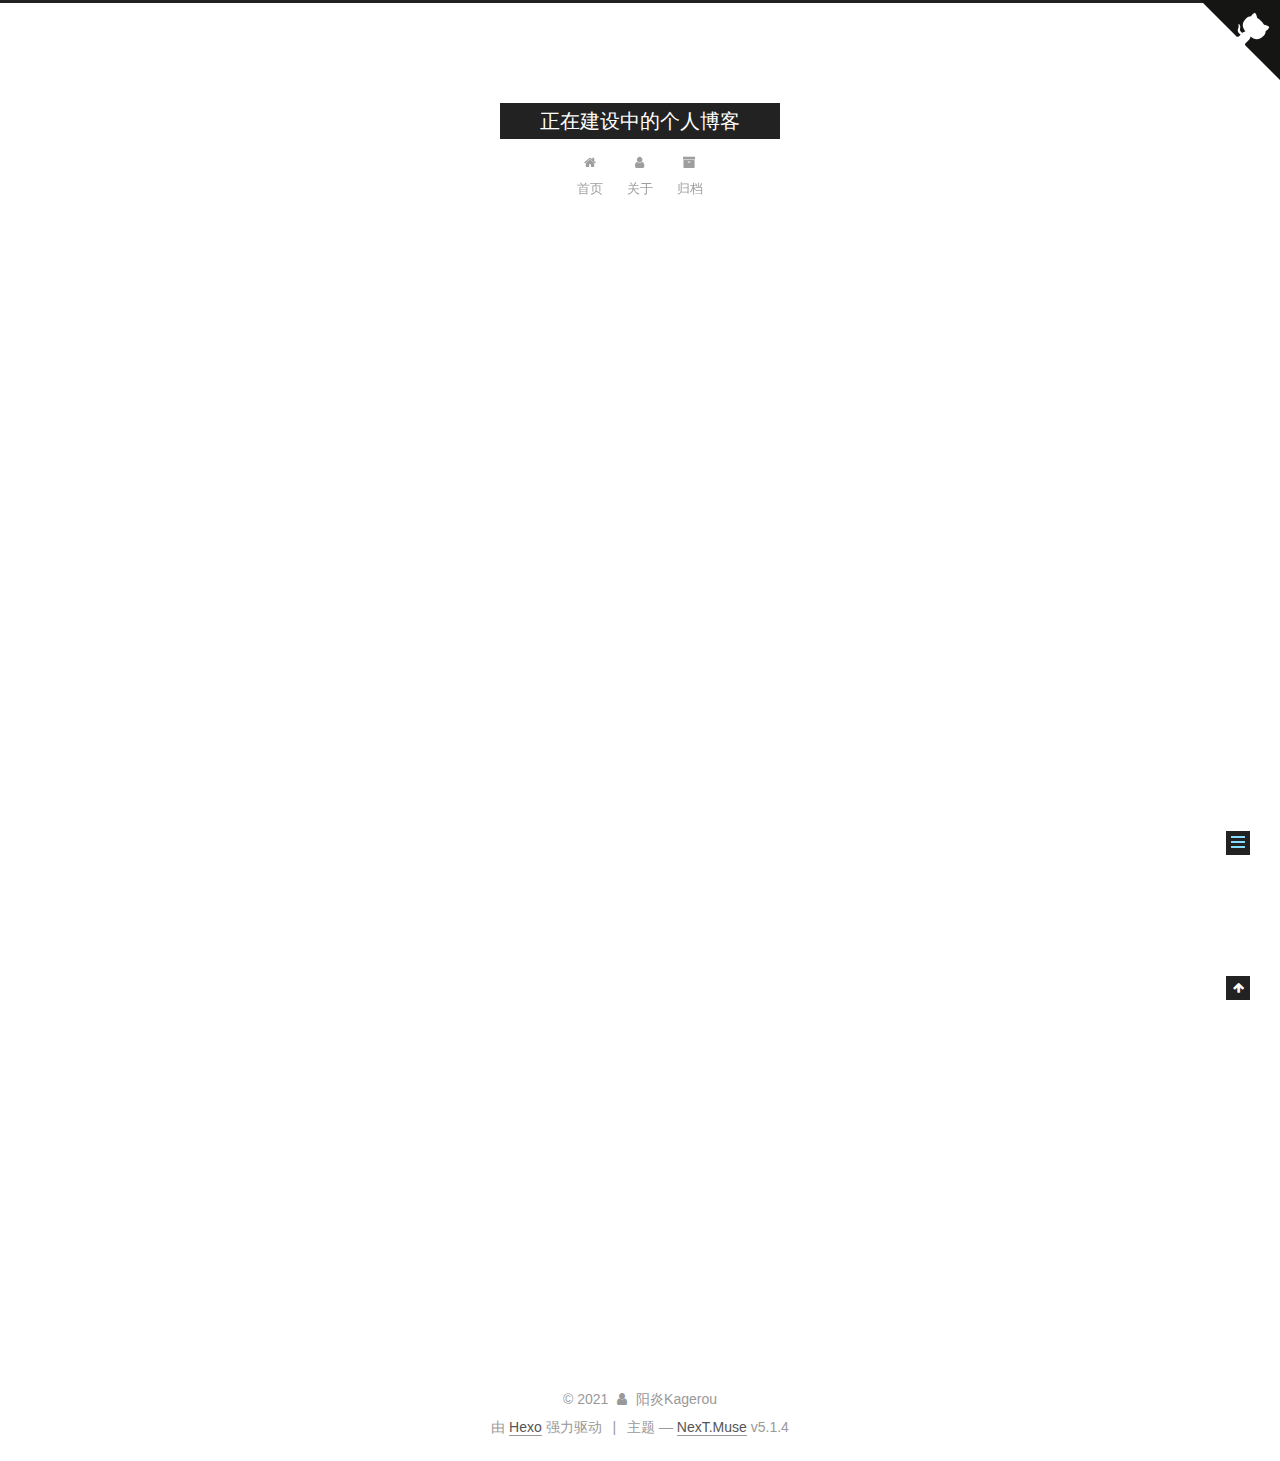
<file: 2020/12/28/hello-world/index.html>
<!DOCTYPE html>



  


<html class="theme-next muse use-motion" lang="zh-Hans">
<head>
  <meta charset="UTF-8"/>
<meta http-equiv="X-UA-Compatible" content="IE=edge" />
<meta name="viewport" content="width=device-width, initial-scale=1, maximum-scale=1"/>
<meta name="theme-color" content="#222">









<meta http-equiv="Cache-Control" content="no-transform" />
<meta http-equiv="Cache-Control" content="no-siteapp" />
















  
  
  <link href="/lib/fancybox/source/jquery.fancybox.css?v=2.1.5" rel="stylesheet" type="text/css" />







<link href="/lib/font-awesome/css/font-awesome.min.css?v=4.6.2" rel="stylesheet" type="text/css" />

<link href="/css/main.css?v=5.1.4" rel="stylesheet" type="text/css" />


  <link rel="apple-touch-icon" sizes="180x180" href="/images/apple-touch-icon-next.png?v=5.1.4">


  <link rel="icon" type="image/png" sizes="32x32" href="/images/favicon-32x32-next.png?v=5.1.4">


  <link rel="icon" type="image/png" sizes="16x16" href="/images/favicon-16x16-next.png?v=5.1.4">


  <link rel="mask-icon" href="/images/logo.svg?v=5.1.4" color="#222">





  <meta name="keywords" content="Hexo, NexT" />





  <link rel="alternate" href="/atom.xml" title="正在建设中的个人博客" type="application/atom+xml" />






<meta name="description" content="Welcome to Hexo! This is your very first post. Check documentation for more info. If you get any problems when using Hexo, you can find the answer in troubleshooting or you can ask me on GitHub. Quick">
<meta property="og:type" content="article">
<meta property="og:title" content="Hello World">
<meta property="og:url" content="http://kagerou-daze.github.io/2020/12/28/hello-world/index.html">
<meta property="og:site_name" content="正在建设中的个人博客">
<meta property="og:description" content="Welcome to Hexo! This is your very first post. Check documentation for more info. If you get any problems when using Hexo, you can find the answer in troubleshooting or you can ask me on GitHub. Quick">
<meta property="og:locale">
<meta property="article:published_time" content="2020-12-28T11:21:21.637Z">
<meta property="article:modified_time" content="2020-12-28T11:21:21.637Z">
<meta property="article:author" content="阳炎Kagerou">
<meta name="twitter:card" content="summary">



<script type="text/javascript" id="hexo.configurations">
  var NexT = window.NexT || {};
  var CONFIG = {
    root: '',
    scheme: 'Muse',
    version: '5.1.4',
    sidebar: {"position":"left","display":"post","offset":12,"b2t":false,"scrollpercent":false,"onmobile":false},
    fancybox: true,
    tabs: true,
    motion: {"enable":true,"async":false,"transition":{"post_block":"fadeIn","post_header":"slideDownIn","post_body":"slideDownIn","coll_header":"slideLeftIn","sidebar":"slideUpIn"}},
    duoshuo: {
      userId: '0',
      author: '博主'
    },
    algolia: {
      applicationID: '',
      apiKey: '',
      indexName: '',
      hits: {"per_page":10},
      labels: {"input_placeholder":"Search for Posts","hits_empty":"We didn't find any results for the search: ${query}","hits_stats":"${hits} results found in ${time} ms"}
    }
  };
</script>



  <link rel="canonical" href="http://Kagerou-daze.github.io/2020/12/28/hello-world/"/>





  <title>Hello World | 正在建设中的个人博客</title>
  








<meta name="generator" content="Hexo 5.3.0"></head>

<body itemscope itemtype="http://schema.org/WebPage" lang="zh-Hans">

  
  
    
  

  <div class="container sidebar-position-left page-post-detail">
    <div class="headband"></div>

    <a target="_blank" rel="noopener" href="https://github.com/Kagerou-daze" class="github-corner" aria-label="View source on GitHub"><svg width="80" height="80" viewBox="0 0 250 250" style="fill:#151513; color:#fff; position: absolute; top: 0; border: 0; right: 0;" aria-hidden="true"><path d="M0,0 L115,115 L130,115 L142,142 L250,250 L250,0 Z"></path><path d="M128.3,109.0 C113.8,99.7 119.0,89.6 119.0,89.6 C122.0,82.7 120.5,78.6 120.5,78.6 C119.2,72.0 123.4,76.3 123.4,76.3 C127.3,80.9 125.5,87.3 125.5,87.3 C122.9,97.6 130.6,101.9 134.4,103.2" fill="currentColor" style="transform-origin: 130px 106px;" class="octo-arm"></path><path d="M115.0,115.0 C114.9,115.1 118.7,116.5 119.8,115.4 L133.7,101.6 C136.9,99.2 139.9,98.4 142.2,98.6 C133.8,88.0 127.5,74.4 143.8,58.0 C148.5,53.4 154.0,51.2 159.7,51.0 C160.3,49.4 163.2,43.6 171.4,40.1 C171.4,40.1 176.1,42.5 178.8,56.2 C183.1,58.6 187.2,61.8 190.9,65.4 C194.5,69.0 197.7,73.2 200.1,77.6 C213.8,80.2 216.3,84.9 216.3,84.9 C212.7,93.1 206.9,96.0 205.4,96.6 C205.1,102.4 203.0,107.8 198.3,112.5 C181.9,128.9 168.3,122.5 157.7,114.1 C157.9,116.9 156.7,120.9 152.7,124.9 L141.0,136.5 C139.8,137.7 141.6,141.9 141.8,141.8 Z" fill="currentColor" class="octo-body"></path></svg></a><style>.github-corner:hover .octo-arm{animation:octocat-wave 560ms ease-in-out}@keyframes octocat-wave{0%,100%{transform:rotate(0)}20%,60%{transform:rotate(-25deg)}40%,80%{transform:rotate(10deg)}}@media (max-width:500px){.github-corner:hover .octo-arm{animation:none}.github-corner .octo-arm{animation:octocat-wave 560ms ease-in-out}}</style>
    <header id="header" class="header" itemscope itemtype="http://schema.org/WPHeader">
      <div class="header-inner"><div class="site-brand-wrapper">
  <div class="site-meta ">
    

    <div class="custom-logo-site-title">
      <a href="/"  class="brand" rel="start">
        <span class="logo-line-before"><i></i></span>
        <span class="site-title">正在建设中的个人博客</span>
        <span class="logo-line-after"><i></i></span>
      </a>
    </div>
      
        <p class="site-subtitle"></p>
      
  </div>

  <div class="site-nav-toggle">
    <button>
      <span class="btn-bar"></span>
      <span class="btn-bar"></span>
      <span class="btn-bar"></span>
    </button>
  </div>
</div>

<nav class="site-nav">
  

  
    <ul id="menu" class="menu">
      
        
        <li class="menu-item menu-item-home">
          <a href="/" rel="section">
            
              <i class="menu-item-icon fa fa-fw fa-home"></i> <br />
            
            首页
          </a>
        </li>
      
        
        <li class="menu-item menu-item-about">
          <a href="/about/" rel="section">
            
              <i class="menu-item-icon fa fa-fw fa-user"></i> <br />
            
            关于
          </a>
        </li>
      
        
        <li class="menu-item menu-item-archives">
          <a href="/archives/" rel="section">
            
              <i class="menu-item-icon fa fa-fw fa-archive"></i> <br />
            
            归档
          </a>
        </li>
      

      
    </ul>
  

  
</nav>



 </div>
    </header>

    <main id="main" class="main">
      <div class="main-inner">
        <div class="content-wrap">
          <div id="content" class="content">
            

  <div id="posts" class="posts-expand">
    

  

  
  
  

  <article class="post post-type-normal" itemscope itemtype="http://schema.org/Article">
  
  
  
  <div class="post-block">
    <link itemprop="mainEntityOfPage" href="http://Kagerou-daze.github.io/2020/12/28/hello-world/">

    <span hidden itemprop="author" itemscope itemtype="http://schema.org/Person">
      <meta itemprop="name" content="">
      <meta itemprop="description" content="">
      <meta itemprop="image" content="/images/avatar.gif">
    </span>

    <span hidden itemprop="publisher" itemscope itemtype="http://schema.org/Organization">
      <meta itemprop="name" content="正在建设中的个人博客">
    </span>

    
      <header class="post-header">

        
        
          <h1 class="post-title" itemprop="name headline">Hello World</h1>
        

        <div class="post-meta">
          <span class="post-time">
            
              <span class="post-meta-item-icon">
                <i class="fa fa-calendar-o"></i>
              </span>
              
                <span class="post-meta-item-text">发表于</span>
              
              <time title="创建于" itemprop="dateCreated datePublished" datetime="2020-12-28T19:21:21+08:00">
                2020-12-28
              </time>
            

            

            
          </span>

          

          
            
          

          
          

          

          

          

        </div>
      </header>
    

    
    
    
    <div class="post-body" itemprop="articleBody">

      
      

      
        <p>Welcome to <a target="_blank" rel="noopener" href="https://hexo.io/">Hexo</a>! This is your very first post. Check <a target="_blank" rel="noopener" href="https://hexo.io/docs/">documentation</a> for more info. If you get any problems when using Hexo, you can find the answer in <a target="_blank" rel="noopener" href="https://hexo.io/docs/troubleshooting.html">troubleshooting</a> or you can ask me on <a target="_blank" rel="noopener" href="https://github.com/hexojs/hexo/issues">GitHub</a>.</p>
<h2 id="Quick-Start"><a href="#Quick-Start" class="headerlink" title="Quick Start"></a>Quick Start</h2><h3 id="Create-a-new-post"><a href="#Create-a-new-post" class="headerlink" title="Create a new post"></a>Create a new post</h3><pre><code class="bash">$ hexo new &quot;My New Post&quot;</code></pre>
<p>More info: <a target="_blank" rel="noopener" href="https://hexo.io/docs/writing.html">Writing</a></p>
<h3 id="Run-server"><a href="#Run-server" class="headerlink" title="Run server"></a>Run server</h3><pre><code class="bash">$ hexo server</code></pre>
<p>More info: <a target="_blank" rel="noopener" href="https://hexo.io/docs/server.html">Server</a></p>
<h3 id="Generate-static-files"><a href="#Generate-static-files" class="headerlink" title="Generate static files"></a>Generate static files</h3><pre><code class="bash">$ hexo generate</code></pre>
<p>More info: <a target="_blank" rel="noopener" href="https://hexo.io/docs/generating.html">Generating</a></p>
<h3 id="Deploy-to-remote-sites"><a href="#Deploy-to-remote-sites" class="headerlink" title="Deploy to remote sites"></a>Deploy to remote sites</h3><pre><code class="bash">$ hexo deploy</code></pre>
<p>More info: <a target="_blank" rel="noopener" href="https://hexo.io/docs/one-command-deployment.html">Deployment</a></p>

      
    </div>
    
    
    

    

    

    

    <footer class="post-footer">
      

      
      
      

      
        <div class="post-nav">
          <div class="post-nav-next post-nav-item">
            
          </div>

          <span class="post-nav-divider"></span>

          <div class="post-nav-prev post-nav-item">
            
              <a href="/2020/12/28/MY-New-Post/" rel="prev" title="测试文档">
                测试文档 <i class="fa fa-chevron-right"></i>
              </a>
            
          </div>
        </div>
      

      
      
    </footer>
  </div>
  
  
  
  </article>



    <div class="post-spread">
      
    </div>
  </div>


          </div>
          


          

  



        </div>
        
          
  
  <div class="sidebar-toggle">
    <div class="sidebar-toggle-line-wrap">
      <span class="sidebar-toggle-line sidebar-toggle-line-first"></span>
      <span class="sidebar-toggle-line sidebar-toggle-line-middle"></span>
      <span class="sidebar-toggle-line sidebar-toggle-line-last"></span>
    </div>
  </div>

  <aside id="sidebar" class="sidebar">
    
    <div class="sidebar-inner">

      

      
        <ul class="sidebar-nav motion-element">
          <li class="sidebar-nav-toc sidebar-nav-active" data-target="post-toc-wrap">
            文章目录
          </li>
          <li class="sidebar-nav-overview" data-target="site-overview-wrap">
            站点概览
          </li>
        </ul>
      

      <section class="site-overview-wrap sidebar-panel">
        <div class="site-overview">
          <div class="site-author motion-element" itemprop="author" itemscope itemtype="http://schema.org/Person">
            
              <p class="site-author-name" itemprop="name"></p>
              <p class="site-description motion-element" itemprop="description"></p>
          </div>

          <nav class="site-state motion-element">

            
              <div class="site-state-item site-state-posts">
              
                <a href="/archives/%7C%7C%20archive">
              
                  <span class="site-state-item-count">2</span>
                  <span class="site-state-item-name">日志</span>
                </a>
              </div>
            

            

            

          </nav>

          
            <div class="feed-link motion-element">
              <a href="/atom.xml" rel="alternate">
                <i class="fa fa-rss"></i>
                RSS
              </a>
            </div>
          

          

          
          

          
          

          

        </div>
      </section>

      
      <!--noindex-->
        <section class="post-toc-wrap motion-element sidebar-panel sidebar-panel-active">
          <div class="post-toc">

            
              
            

            
              <div class="post-toc-content"><ol class="nav"><li class="nav-item nav-level-2"><a class="nav-link" href="#Quick-Start"><span class="nav-number">1.</span> <span class="nav-text">Quick Start</span></a><ol class="nav-child"><li class="nav-item nav-level-3"><a class="nav-link" href="#Create-a-new-post"><span class="nav-number">1.1.</span> <span class="nav-text">Create a new post</span></a></li><li class="nav-item nav-level-3"><a class="nav-link" href="#Run-server"><span class="nav-number">1.2.</span> <span class="nav-text">Run server</span></a></li><li class="nav-item nav-level-3"><a class="nav-link" href="#Generate-static-files"><span class="nav-number">1.3.</span> <span class="nav-text">Generate static files</span></a></li><li class="nav-item nav-level-3"><a class="nav-link" href="#Deploy-to-remote-sites"><span class="nav-number">1.4.</span> <span class="nav-text">Deploy to remote sites</span></a></li></ol></li></ol></div>
            

          </div>
        </section>
      <!--/noindex-->
      

      

    </div>
  </aside>


        
      </div>
    </main>

    <footer id="footer" class="footer">
      <div class="footer-inner">
        <div class="copyright">&copy; <span itemprop="copyrightYear">2021</span>
  <span class="with-love">
    <i class="fa fa-user"></i>
  </span>
  <span class="author" itemprop="copyrightHolder">阳炎Kagerou</span>

  
</div>


  <div class="powered-by">由 <a class="theme-link" target="_blank" href="https://hexo.io">Hexo</a> 强力驱动</div>



  <span class="post-meta-divider">|</span>



  <div class="theme-info">主题 &mdash; <a class="theme-link" target="_blank" href="https://github.com/iissnan/hexo-theme-next">NexT.Muse</a> v5.1.4</div>




        







        
      </div>
    </footer>

    
      <div class="back-to-top">
        <i class="fa fa-arrow-up"></i>
        
      </div>
    

    

  </div>

  

<script type="text/javascript">
  if (Object.prototype.toString.call(window.Promise) !== '[object Function]') {
    window.Promise = null;
  }
</script>









  












  
  
    <script type="text/javascript" src="/lib/jquery/index.js?v=2.1.3"></script>
  

  
  
    <script type="text/javascript" src="/lib/fastclick/lib/fastclick.min.js?v=1.0.6"></script>
  

  
  
    <script type="text/javascript" src="/lib/jquery_lazyload/jquery.lazyload.js?v=1.9.7"></script>
  

  
  
    <script type="text/javascript" src="/lib/velocity/velocity.min.js?v=1.2.1"></script>
  

  
  
    <script type="text/javascript" src="/lib/velocity/velocity.ui.min.js?v=1.2.1"></script>
  

  
  
    <script type="text/javascript" src="/lib/fancybox/source/jquery.fancybox.pack.js?v=2.1.5"></script>
  


  


  <script type="text/javascript" src="/js/src/utils.js?v=5.1.4"></script>

  <script type="text/javascript" src="/js/src/motion.js?v=5.1.4"></script>



  
  

  
  <script type="text/javascript" src="/js/src/scrollspy.js?v=5.1.4"></script>
<script type="text/javascript" src="/js/src/post-details.js?v=5.1.4"></script>



  


  <script type="text/javascript" src="/js/src/bootstrap.js?v=5.1.4"></script>



  


  




	





  





  












  





  

  

  

  
  

  

  

  

</body>
</html>
</file>
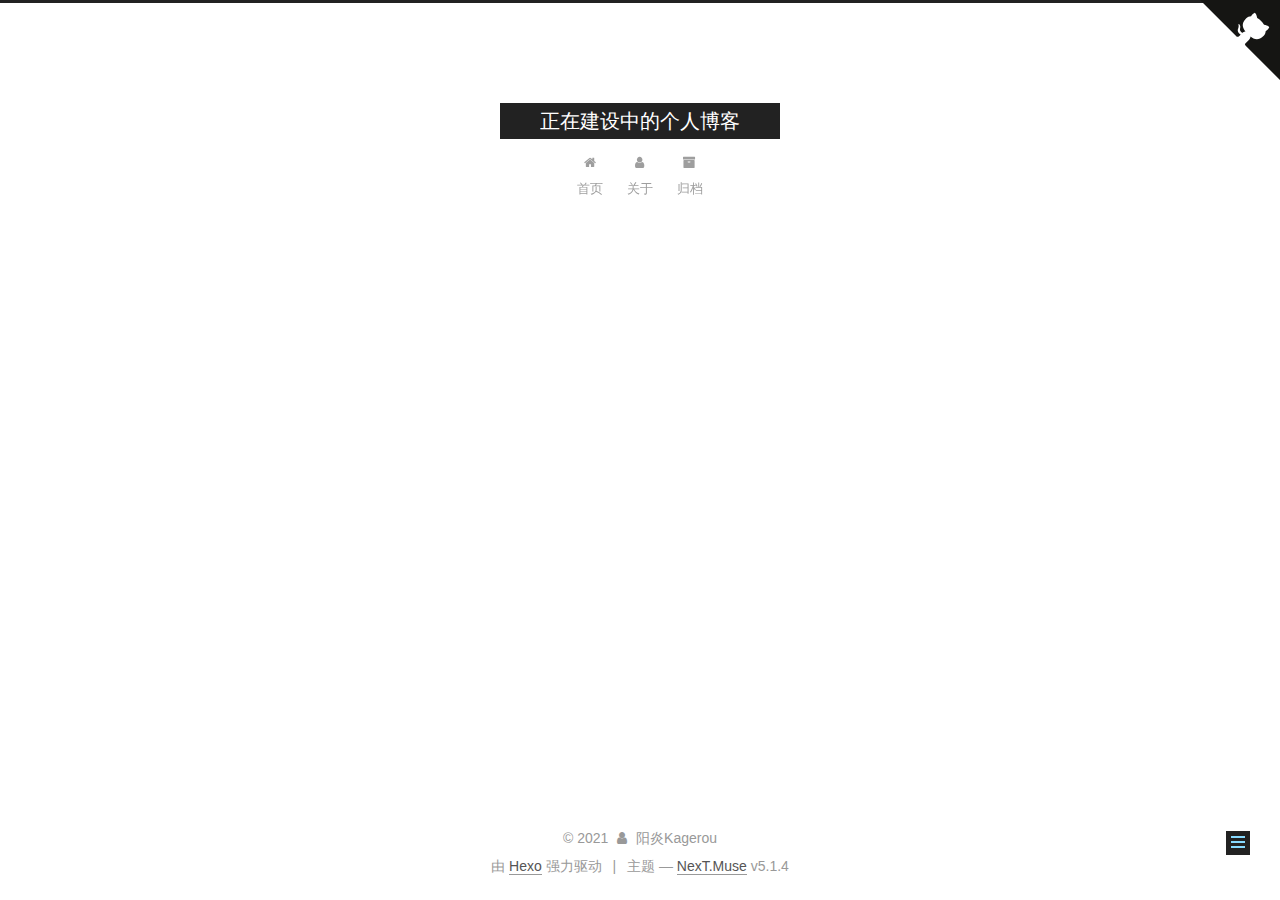
<file: 2020/12/28/MY-New-Post/index.html>
<!DOCTYPE html>



  


<html class="theme-next muse use-motion" lang="zh-Hans">
<head>
  <meta charset="UTF-8"/>
<meta http-equiv="X-UA-Compatible" content="IE=edge" />
<meta name="viewport" content="width=device-width, initial-scale=1, maximum-scale=1"/>
<meta name="theme-color" content="#222">









<meta http-equiv="Cache-Control" content="no-transform" />
<meta http-equiv="Cache-Control" content="no-siteapp" />
















  
  
  <link href="/lib/fancybox/source/jquery.fancybox.css?v=2.1.5" rel="stylesheet" type="text/css" />







<link href="/lib/font-awesome/css/font-awesome.min.css?v=4.6.2" rel="stylesheet" type="text/css" />

<link href="/css/main.css?v=5.1.4" rel="stylesheet" type="text/css" />


  <link rel="apple-touch-icon" sizes="180x180" href="/images/apple-touch-icon-next.png?v=5.1.4">


  <link rel="icon" type="image/png" sizes="32x32" href="/images/favicon-32x32-next.png?v=5.1.4">


  <link rel="icon" type="image/png" sizes="16x16" href="/images/favicon-16x16-next.png?v=5.1.4">


  <link rel="mask-icon" href="/images/logo.svg?v=5.1.4" color="#222">





  <meta name="keywords" content="Hexo, NexT" />





  <link rel="alternate" href="/atom.xml" title="正在建设中的个人博客" type="application/atom+xml" />






<meta name="description" content="测试文档，test！test！">
<meta property="og:type" content="article">
<meta property="og:title" content="测试文档">
<meta property="og:url" content="http://kagerou-daze.github.io/2020/12/28/MY-New-Post/index.html">
<meta property="og:site_name" content="正在建设中的个人博客">
<meta property="og:description" content="测试文档，test！test！">
<meta property="og:locale">
<meta property="article:published_time" content="2020-12-28T13:13:41.000Z">
<meta property="article:modified_time" content="2020-12-30T07:16:40.216Z">
<meta property="article:author" content="阳炎Kagerou">
<meta name="twitter:card" content="summary">



<script type="text/javascript" id="hexo.configurations">
  var NexT = window.NexT || {};
  var CONFIG = {
    root: '',
    scheme: 'Muse',
    version: '5.1.4',
    sidebar: {"position":"left","display":"post","offset":12,"b2t":false,"scrollpercent":false,"onmobile":false},
    fancybox: true,
    tabs: true,
    motion: {"enable":true,"async":false,"transition":{"post_block":"fadeIn","post_header":"slideDownIn","post_body":"slideDownIn","coll_header":"slideLeftIn","sidebar":"slideUpIn"}},
    duoshuo: {
      userId: '0',
      author: '博主'
    },
    algolia: {
      applicationID: '',
      apiKey: '',
      indexName: '',
      hits: {"per_page":10},
      labels: {"input_placeholder":"Search for Posts","hits_empty":"We didn't find any results for the search: ${query}","hits_stats":"${hits} results found in ${time} ms"}
    }
  };
</script>



  <link rel="canonical" href="http://Kagerou-daze.github.io/2020/12/28/MY-New-Post/"/>





  <title>测试文档 | 正在建设中的个人博客</title>
  








<meta name="generator" content="Hexo 5.3.0"></head>

<body itemscope itemtype="http://schema.org/WebPage" lang="zh-Hans">

  
  
    
  

  <div class="container sidebar-position-left page-post-detail">
    <div class="headband"></div>

    <a target="_blank" rel="noopener" href="https://github.com/Kagerou-daze" class="github-corner" aria-label="View source on GitHub"><svg width="80" height="80" viewBox="0 0 250 250" style="fill:#151513; color:#fff; position: absolute; top: 0; border: 0; right: 0;" aria-hidden="true"><path d="M0,0 L115,115 L130,115 L142,142 L250,250 L250,0 Z"></path><path d="M128.3,109.0 C113.8,99.7 119.0,89.6 119.0,89.6 C122.0,82.7 120.5,78.6 120.5,78.6 C119.2,72.0 123.4,76.3 123.4,76.3 C127.3,80.9 125.5,87.3 125.5,87.3 C122.9,97.6 130.6,101.9 134.4,103.2" fill="currentColor" style="transform-origin: 130px 106px;" class="octo-arm"></path><path d="M115.0,115.0 C114.9,115.1 118.7,116.5 119.8,115.4 L133.7,101.6 C136.9,99.2 139.9,98.4 142.2,98.6 C133.8,88.0 127.5,74.4 143.8,58.0 C148.5,53.4 154.0,51.2 159.7,51.0 C160.3,49.4 163.2,43.6 171.4,40.1 C171.4,40.1 176.1,42.5 178.8,56.2 C183.1,58.6 187.2,61.8 190.9,65.4 C194.5,69.0 197.7,73.2 200.1,77.6 C213.8,80.2 216.3,84.9 216.3,84.9 C212.7,93.1 206.9,96.0 205.4,96.6 C205.1,102.4 203.0,107.8 198.3,112.5 C181.9,128.9 168.3,122.5 157.7,114.1 C157.9,116.9 156.7,120.9 152.7,124.9 L141.0,136.5 C139.8,137.7 141.6,141.9 141.8,141.8 Z" fill="currentColor" class="octo-body"></path></svg></a><style>.github-corner:hover .octo-arm{animation:octocat-wave 560ms ease-in-out}@keyframes octocat-wave{0%,100%{transform:rotate(0)}20%,60%{transform:rotate(-25deg)}40%,80%{transform:rotate(10deg)}}@media (max-width:500px){.github-corner:hover .octo-arm{animation:none}.github-corner .octo-arm{animation:octocat-wave 560ms ease-in-out}}</style>
    <header id="header" class="header" itemscope itemtype="http://schema.org/WPHeader">
      <div class="header-inner"><div class="site-brand-wrapper">
  <div class="site-meta ">
    

    <div class="custom-logo-site-title">
      <a href="/"  class="brand" rel="start">
        <span class="logo-line-before"><i></i></span>
        <span class="site-title">正在建设中的个人博客</span>
        <span class="logo-line-after"><i></i></span>
      </a>
    </div>
      
        <p class="site-subtitle"></p>
      
  </div>

  <div class="site-nav-toggle">
    <button>
      <span class="btn-bar"></span>
      <span class="btn-bar"></span>
      <span class="btn-bar"></span>
    </button>
  </div>
</div>

<nav class="site-nav">
  

  
    <ul id="menu" class="menu">
      
        
        <li class="menu-item menu-item-home">
          <a href="/" rel="section">
            
              <i class="menu-item-icon fa fa-fw fa-home"></i> <br />
            
            首页
          </a>
        </li>
      
        
        <li class="menu-item menu-item-about">
          <a href="/about/" rel="section">
            
              <i class="menu-item-icon fa fa-fw fa-user"></i> <br />
            
            关于
          </a>
        </li>
      
        
        <li class="menu-item menu-item-archives">
          <a href="/archives/" rel="section">
            
              <i class="menu-item-icon fa fa-fw fa-archive"></i> <br />
            
            归档
          </a>
        </li>
      

      
    </ul>
  

  
</nav>



 </div>
    </header>

    <main id="main" class="main">
      <div class="main-inner">
        <div class="content-wrap">
          <div id="content" class="content">
            

  <div id="posts" class="posts-expand">
    

  

  
  
  

  <article class="post post-type-normal" itemscope itemtype="http://schema.org/Article">
  
  
  
  <div class="post-block">
    <link itemprop="mainEntityOfPage" href="http://Kagerou-daze.github.io/2020/12/28/MY-New-Post/">

    <span hidden itemprop="author" itemscope itemtype="http://schema.org/Person">
      <meta itemprop="name" content="">
      <meta itemprop="description" content="">
      <meta itemprop="image" content="/images/avatar.gif">
    </span>

    <span hidden itemprop="publisher" itemscope itemtype="http://schema.org/Organization">
      <meta itemprop="name" content="正在建设中的个人博客">
    </span>

    
      <header class="post-header">

        
        
          <h1 class="post-title" itemprop="name headline">测试文档</h1>
        

        <div class="post-meta">
          <span class="post-time">
            
              <span class="post-meta-item-icon">
                <i class="fa fa-calendar-o"></i>
              </span>
              
                <span class="post-meta-item-text">发表于</span>
              
              <time title="创建于" itemprop="dateCreated datePublished" datetime="2020-12-28T21:13:41+08:00">
                2020-12-28
              </time>
            

            

            
          </span>

          

          
            
          

          
          

          

          

          

        </div>
      </header>
    

    
    
    
    <div class="post-body" itemprop="articleBody">

      
      

      
        <p>测试文档，test！test！</p>

      
    </div>
    
    
    

    

    

    

    <footer class="post-footer">
      

      
      
      

      
        <div class="post-nav">
          <div class="post-nav-next post-nav-item">
            
              <a href="/2020/12/28/hello-world/" rel="next" title="Hello World">
                <i class="fa fa-chevron-left"></i> Hello World
              </a>
            
          </div>

          <span class="post-nav-divider"></span>

          <div class="post-nav-prev post-nav-item">
            
          </div>
        </div>
      

      
      
    </footer>
  </div>
  
  
  
  </article>



    <div class="post-spread">
      
    </div>
  </div>


          </div>
          


          

  



        </div>
        
          
  
  <div class="sidebar-toggle">
    <div class="sidebar-toggle-line-wrap">
      <span class="sidebar-toggle-line sidebar-toggle-line-first"></span>
      <span class="sidebar-toggle-line sidebar-toggle-line-middle"></span>
      <span class="sidebar-toggle-line sidebar-toggle-line-last"></span>
    </div>
  </div>

  <aside id="sidebar" class="sidebar">
    
    <div class="sidebar-inner">

      

      

      <section class="site-overview-wrap sidebar-panel sidebar-panel-active">
        <div class="site-overview">
          <div class="site-author motion-element" itemprop="author" itemscope itemtype="http://schema.org/Person">
            
              <p class="site-author-name" itemprop="name"></p>
              <p class="site-description motion-element" itemprop="description"></p>
          </div>

          <nav class="site-state motion-element">

            
              <div class="site-state-item site-state-posts">
              
                <a href="/archives/%7C%7C%20archive">
              
                  <span class="site-state-item-count">2</span>
                  <span class="site-state-item-name">日志</span>
                </a>
              </div>
            

            

            

          </nav>

          
            <div class="feed-link motion-element">
              <a href="/atom.xml" rel="alternate">
                <i class="fa fa-rss"></i>
                RSS
              </a>
            </div>
          

          

          
          

          
          

          

        </div>
      </section>

      

      

    </div>
  </aside>


        
      </div>
    </main>

    <footer id="footer" class="footer">
      <div class="footer-inner">
        <div class="copyright">&copy; <span itemprop="copyrightYear">2021</span>
  <span class="with-love">
    <i class="fa fa-user"></i>
  </span>
  <span class="author" itemprop="copyrightHolder">阳炎Kagerou</span>

  
</div>


  <div class="powered-by">由 <a class="theme-link" target="_blank" href="https://hexo.io">Hexo</a> 强力驱动</div>



  <span class="post-meta-divider">|</span>



  <div class="theme-info">主题 &mdash; <a class="theme-link" target="_blank" href="https://github.com/iissnan/hexo-theme-next">NexT.Muse</a> v5.1.4</div>




        







        
      </div>
    </footer>

    
      <div class="back-to-top">
        <i class="fa fa-arrow-up"></i>
        
      </div>
    

    

  </div>

  

<script type="text/javascript">
  if (Object.prototype.toString.call(window.Promise) !== '[object Function]') {
    window.Promise = null;
  }
</script>









  












  
  
    <script type="text/javascript" src="/lib/jquery/index.js?v=2.1.3"></script>
  

  
  
    <script type="text/javascript" src="/lib/fastclick/lib/fastclick.min.js?v=1.0.6"></script>
  

  
  
    <script type="text/javascript" src="/lib/jquery_lazyload/jquery.lazyload.js?v=1.9.7"></script>
  

  
  
    <script type="text/javascript" src="/lib/velocity/velocity.min.js?v=1.2.1"></script>
  

  
  
    <script type="text/javascript" src="/lib/velocity/velocity.ui.min.js?v=1.2.1"></script>
  

  
  
    <script type="text/javascript" src="/lib/fancybox/source/jquery.fancybox.pack.js?v=2.1.5"></script>
  


  


  <script type="text/javascript" src="/js/src/utils.js?v=5.1.4"></script>

  <script type="text/javascript" src="/js/src/motion.js?v=5.1.4"></script>



  
  

  
  <script type="text/javascript" src="/js/src/scrollspy.js?v=5.1.4"></script>
<script type="text/javascript" src="/js/src/post-details.js?v=5.1.4"></script>



  


  <script type="text/javascript" src="/js/src/bootstrap.js?v=5.1.4"></script>



  


  




	





  





  












  





  

  

  

  
  

  

  

  

</body>
</html>
</file>
<file: css/main.css>
/* normalize.css v3.0.2 | MIT License | git.io/normalize */
html {
  font-family: sans-serif; /* 1 */
  -ms-text-size-adjust: 100%; /* 2 */
  -webkit-text-size-adjust: 100%; /* 2 */
}
body {
  margin: 0;
}
article,
aside,
details,
figcaption,
figure,
footer,
header,
hgroup,
main,
menu,
nav,
section,
summary {
  display: block;
}
audio,
canvas,
progress,
video {
  display: inline-block; /* 1 */
  vertical-align: baseline; /* 2 */
}
audio:not([controls]) {
  display: none;
  height: 0;
}
[hidden],
template {
  display: none;
}
a {
  background-color: transparent;
}
a:active,
a:hover {
  outline: 0;
}
abbr[title] {
  border-bottom: 1px dotted;
}
b,
strong {
  font-weight: bold;
}
dfn {
  font-style: italic;
}
h1 {
  font-size: 2em;
  margin: 0.67em 0;
}
mark {
  background: #ff0;
  color: #000;
}
small {
  font-size: 80%;
}
sub,
sup {
  font-size: 75%;
  line-height: 0;
  position: relative;
  vertical-align: baseline;
}
sup {
  top: -0.5em;
}
sub {
  bottom: -0.25em;
}
img {
  border: 0;
}
svg:not(:root) {
  overflow: hidden;
}
figure {
  margin: 1em 40px;
}
hr {
  -moz-box-sizing: content-box;
  box-sizing: content-box;
  height: 0;
}
pre {
  overflow: auto;
}
code,
kbd,
pre,
samp {
  font-family: monospace, monospace;
  font-size: 1em;
}
button,
input,
optgroup,
select,
textarea {
  color: inherit; /* 1 */
  font: inherit; /* 2 */
  margin: 0; /* 3 */
}
button {
  overflow: visible;
}
button,
select {
  text-transform: none;
}
button,
html input[type="button"],
input[type="reset"],
input[type="submit"] {
  -webkit-appearance: button; /* 2 */
  cursor: pointer; /* 3 */
}
button[disabled],
html input[disabled] {
  cursor: default;
}
button::-moz-focus-inner,
input::-moz-focus-inner {
  border: 0;
  padding: 0;
}
input {
  line-height: normal;
}
input[type="checkbox"],
input[type="radio"] {
  box-sizing: border-box; /* 1 */
  padding: 0; /* 2 */
}
input[type="number"]::-webkit-inner-spin-button,
input[type="number"]::-webkit-outer-spin-button {
  height: auto;
}
input[type="search"] {
  -webkit-appearance: textfield; /* 1 */
  -moz-box-sizing: content-box;
  -webkit-box-sizing: content-box; /* 2 */
  box-sizing: content-box;
}
input[type="search"]::-webkit-search-cancel-button,
input[type="search"]::-webkit-search-decoration {
  -webkit-appearance: none;
}
fieldset {
  border: 1px solid #c0c0c0;
  margin: 0 2px;
  padding: 0.35em 0.625em 0.75em;
}
legend {
  border: 0; /* 1 */
  padding: 0; /* 2 */
}
textarea {
  overflow: auto;
}
optgroup {
  font-weight: bold;
}
table {
  border-collapse: collapse;
  border-spacing: 0;
}
td,
th {
  padding: 0;
}
::selection {
  background: #262a30;
  color: #fff;
}
body {
  position: relative;
  font-family: 'Lato', "PingFang SC", "Microsoft YaHei", sans-serif;
  font-size: 14px;
  line-height: 2;
  color: #555;
  background: #fff;
}
@media (max-width: 767px) {
  body {
    padding-right: 0 !important;
  }
}
@media (min-width: 768px) and (max-width: 991px) {
  body {
    padding-right: 0 !important;
  }
}
@media (min-width: 1600px) {
  body {
    font-size: 16px;
  }
}
h1,
h2,
h3,
h4,
h5,
h6 {
  margin: 0;
  padding: 0;
  font-weight: bold;
  line-height: 1.5;
  font-family: 'Lato', "PingFang SC", "Microsoft YaHei", sans-serif;
}
h2,
h3,
h4,
h5,
h6 {
  margin: 20px 0 15px;
}
h1 {
  font-size: 22px;
}
@media (max-width: 767px) {
  h1 {
    font-size: 18px;
  }
}
h2 {
  font-size: 20px;
}
@media (max-width: 767px) {
  h2 {
    font-size: 16px;
  }
}
h3 {
  font-size: 18px;
}
@media (max-width: 767px) {
  h3 {
    font-size: 14px;
  }
}
h4 {
  font-size: 16px;
}
@media (max-width: 767px) {
  h4 {
    font-size: 12px;
  }
}
h5 {
  font-size: 14px;
}
@media (max-width: 767px) {
  h5 {
    font-size: 10px;
  }
}
h6 {
  font-size: 12px;
}
@media (max-width: 767px) {
  h6 {
    font-size: 8px;
  }
}
p {
  margin: 0 0 20px 0;
}
a {
  color: #555;
  text-decoration: none;
  outline: none;
  border-bottom: 1px solid #999;
  word-wrap: break-word;
}
a:hover {
  color: #222;
  border-bottom-color: #222;
}
blockquote {
  margin: 0;
  padding: 0;
}
img {
  display: block;
  margin: auto;
  max-width: 100%;
  height: auto;
}
hr {
  margin: 40px 0;
  height: 3px;
  border: none;
  background-color: #ddd;
  background-image: repeating-linear-gradient(-45deg, #fff, #fff 4px, transparent 4px, transparent 8px);
}
blockquote {
  padding: 0 15px;
  color: #666;
  border-left: 4px solid #ddd;
}
blockquote cite::before {
  content: "-";
  padding: 0 5px;
}
dt {
  font-weight: 700;
}
dd {
  margin: 0;
  padding: 0;
}
kbd {
  border: 1px solid #ccc;
  border-radius: 0.2em;
  box-shadow: 0.1em 0.1em 0.2em rgba(0,0,0,0.1);
  background-color: #f9f9f9;
  font-family: inherit;
  background-image: -webkit-linear-gradient(top, #eee, #fff, #eee);
  padding: 0.1em 0.3em;
  white-space: nowrap;
}
.text-left {
  text-align: left;
}
.text-center {
  text-align: center;
}
.text-right {
  text-align: right;
}
.text-justify {
  text-align: justify;
}
.text-nowrap {
  white-space: nowrap;
}
.text-lowercase {
  text-transform: lowercase;
}
.text-uppercase {
  text-transform: uppercase;
}
.text-capitalize {
  text-transform: capitalize;
}
.center-block {
  display: block;
  margin-left: auto;
  margin-right: auto;
}
.clearfix:before,
.clearfix:after {
  content: " ";
  display: table;
}
.clearfix:after {
  clear: both;
}
.pullquote {
  width: 45%;
}
.pullquote.left {
  float: left;
  margin-left: 5px;
  margin-right: 10px;
}
.pullquote.right {
  float: right;
  margin-left: 10px;
  margin-right: 5px;
}
.affix.affix.affix {
  position: fixed;
}
.translation {
  margin-top: -20px;
  font-size: 14px;
  color: #999;
}
.scrollbar-measure {
  width: 100px;
  height: 100px;
  overflow: scroll;
  position: absolute;
  top: -9999px;
}
.use-motion .motion-element {
  opacity: 0;
}
table {
  margin: 20px 0;
  width: 100%;
  border-collapse: collapse;
  border-spacing: 0;
  border: 1px solid #ddd;
  font-size: 14px;
  table-layout: fixed;
  word-wrap: break-all;
}
table>tbody>tr:nth-of-type(odd) {
  background-color: #f9f9f9;
}
table>tbody>tr:hover {
  background-color: #f5f5f5;
}
caption,
th,
td {
  padding: 8px;
  text-align: left;
  vertical-align: middle;
  font-weight: normal;
}
th,
td {
  border-bottom: 3px solid #ddd;
  border-right: 1px solid #eee;
}
th {
  padding-bottom: 10px;
  font-weight: 700;
}
td {
  border-bottom-width: 1px;
}
html,
body {
  height: 100%;
}
.container {
  position: relative;
  min-height: 100%;
}
.header-inner {
  margin: 0 auto;
  padding: 100px 0 70px;
  width: 700px;
}
@media (min-width: 1600px) {
  .container .header-inner {
    width: 900px;
  }
}
.main {
  padding-bottom: 150px;
}
.main-inner {
  margin: 0 auto;
  width: 700px;
}
@media (min-width: 1600px) {
  .container .main-inner {
    width: 900px;
  }
}
.footer {
  position: absolute;
  left: 0;
  bottom: 0;
  width: 100%;
  min-height: 50px;
}
.footer-inner {
  box-sizing: border-box;
  margin: 20px auto;
  width: 700px;
}
@media (min-width: 1600px) {
  .container .footer-inner {
    width: 900px;
  }
}
pre,
.highlight {
  overflow: auto;
  margin: 20px 0;
  padding: 0;
  font-size: 13px;
  color: #4d4d4c;
  background: #f7f7f7;
  line-height: 1.6;
}
pre,
code {
  font-family: consolas, Menlo, "PingFang SC", "Microsoft YaHei", monospace;
}
code {
  padding: 2px 4px;
  word-wrap: break-word;
  color: #555;
  background: #eee;
  border-radius: 3px;
  font-size: 13px;
}
pre {
  padding: 10px;
}
pre code {
  padding: 0;
  color: #4d4d4c;
  background: none;
  text-shadow: none;
}
.highlight {
  border-radius: 1px;
}
.highlight pre {
  border: none;
  margin: 0;
  padding: 10px 0;
}
.highlight table {
  margin: 0;
  width: auto;
  border: none;
}
.highlight td {
  border: none;
  padding: 0;
}
.highlight figcaption {
  font-size: 1em;
  color: #4d4d4c;
  line-height: 1em;
  margin-bottom: 1em;
}
.highlight figcaption:before,
.highlight figcaption:after {
  content: " ";
  display: table;
}
.highlight figcaption:after {
  clear: both;
}
.highlight figcaption a {
  float: right;
  color: #4d4d4c;
}
.highlight figcaption a:hover {
  border-bottom-color: #4d4d4c;
}
.highlight .gutter pre {
  padding-left: 10px;
  padding-right: 10px;
  color: #869194;
  text-align: right;
  background-color: #eff2f3;
}
.highlight .code pre {
  width: 100%;
  padding-left: 10px;
  padding-right: 10px;
  background-color: #f7f7f7;
}
.highlight .line {
  height: 20px;
}
.gutter {
  -webkit-user-select: none;
  -moz-user-select: none;
  -ms-user-select: none;
  user-select: none;
}
.gist table {
  width: auto;
}
.gist table td {
  border: none;
}
pre .deletion {
  background: #fdd;
}
pre .addition {
  background: #dfd;
}
pre .meta {
  color: #8959a8;
}
pre .comment {
  color: #8e908c;
}
pre .variable,
pre .attribute,
pre .tag,
pre .regexp,
pre .ruby .constant,
pre .xml .tag .title,
pre .xml .pi,
pre .xml .doctype,
pre .html .doctype,
pre .css .id,
pre .css .class,
pre .css .pseudo {
  color: #c82829;
}
pre .number,
pre .preprocessor,
pre .built_in,
pre .literal,
pre .params,
pre .constant,
pre .command {
  color: #f5871f;
}
pre .ruby .class .title,
pre .css .rules .attribute,
pre .string,
pre .value,
pre .inheritance,
pre .header,
pre .ruby .symbol,
pre .xml .cdata,
pre .special,
pre .number,
pre .formula {
  color: #718c00;
}
pre .title,
pre .css .hexcolor {
  color: #3e999f;
}
pre .function,
pre .python .decorator,
pre .python .title,
pre .ruby .function .title,
pre .ruby .title .keyword,
pre .perl .sub,
pre .javascript .title,
pre .coffeescript .title {
  color: #4271ae;
}
pre .keyword,
pre .javascript .function {
  color: #8959a8;
}
.full-image.full-image.full-image.full-image {
  border: none;
  max-width: 100%;
  width: auto;
  margin: 20px auto 25px;
}
@media (min-width: 992px) {
  .full-image.full-image.full-image.full-image {
    max-width: none;
    width: 110%;
    margin: 25px -5%;
  }
}
.blockquote-center,
.page-home .post-type-quote blockquote,
.page-post-detail .post-type-quote blockquote {
  position: relative;
  margin: 40px 0;
  padding: 0;
  border-left: none;
  text-align: center;
}
.blockquote-center::before,
.page-home .post-type-quote blockquote::before,
.page-post-detail .post-type-quote blockquote::before,
.blockquote-center::after,
.page-home .post-type-quote blockquote::after,
.page-post-detail .post-type-quote blockquote::after {
  position: absolute;
  content: ' ';
  display: block;
  width: 100%;
  height: 24px;
  opacity: 0.2;
  background-repeat: no-repeat;
  background-position: 0 -6px;
  background-size: 22px 22px;
}
.blockquote-center::before,
.page-home .post-type-quote blockquote::before,
.page-post-detail .post-type-quote blockquote::before {
  top: -20px;
  background-image: url("../images/quote-l.svg");
  border-top: 1px solid #ccc;
}
.blockquote-center::after,
.page-home .post-type-quote blockquote::after,
.page-post-detail .post-type-quote blockquote::after {
  bottom: -20px;
  background-image: url("../images/quote-r.svg");
  border-bottom: 1px solid #ccc;
  background-position: 100% 8px;
}
.blockquote-center p,
.page-home .post-type-quote blockquote p,
.page-post-detail .post-type-quote blockquote p,
.blockquote-center div,
.page-home .post-type-quote blockquote div,
.page-post-detail .post-type-quote blockquote div {
  text-align: center;
}
.post .post-body .group-picture img {
  box-sizing: border-box;
  padding: 0 3px;
  border: none;
}
.post .group-picture-row {
  overflow: hidden;
  margin-top: 6px;
}
.post .group-picture-row:first-child {
  margin-top: 0;
}
.post .group-picture-column {
  float: left;
}
.page-post-detail .post-body .group-picture-column {
  float: none;
  margin-top: 10px;
  width: auto !important;
}
.page-post-detail .post-body .group-picture-column img {
  margin: 0 auto;
}
.page-archive .group-picture-container {
  overflow: hidden;
}
.page-archive .group-picture-row {
  float: left;
}
.page-archive .group-picture-row:first-child {
  margin-top: 6px;
}
.page-archive .group-picture-column {
  max-width: 150px;
  max-height: 150px;
}
.post-body .note {
  position: relative;
  padding: 15px;
  margin-bottom: 20px;
  border: 1px solid #eee;
  border-left-width: 5px;
  border-radius: 3px;
}
.post-body .note h2,
.post-body .note h3,
.post-body .note h4,
.post-body .note h5,
.post-body .note h6 {
  margin-top: 0;
  margin-bottom: 0;
  border-bottom: initial;
  padding-top: 0 !important;
}
.post-body .note p:first-child,
.post-body .note ul:first-child,
.post-body .note ol:first-child,
.post-body .note table:first-child,
.post-body .note pre:first-child,
.post-body .note blockquote:first-child {
  margin-top: 0;
}
.post-body .note p:last-child,
.post-body .note ul:last-child,
.post-body .note ol:last-child,
.post-body .note table:last-child,
.post-body .note pre:last-child,
.post-body .note blockquote:last-child {
  margin-bottom: 0;
}
.post-body .note.default {
  border-left-color: #777;
}
.post-body .note.default h2,
.post-body .note.default h3,
.post-body .note.default h4,
.post-body .note.default h5,
.post-body .note.default h6 {
  color: #777;
}
.post-body .note.primary {
  border-left-color: #6f42c1;
}
.post-body .note.primary h2,
.post-body .note.primary h3,
.post-body .note.primary h4,
.post-body .note.primary h5,
.post-body .note.primary h6 {
  color: #6f42c1;
}
.post-body .note.info {
  border-left-color: #428bca;
}
.post-body .note.info h2,
.post-body .note.info h3,
.post-body .note.info h4,
.post-body .note.info h5,
.post-body .note.info h6 {
  color: #428bca;
}
.post-body .note.success {
  border-left-color: #5cb85c;
}
.post-body .note.success h2,
.post-body .note.success h3,
.post-body .note.success h4,
.post-body .note.success h5,
.post-body .note.success h6 {
  color: #5cb85c;
}
.post-body .note.warning {
  border-left-color: #f0ad4e;
}
.post-body .note.warning h2,
.post-body .note.warning h3,
.post-body .note.warning h4,
.post-body .note.warning h5,
.post-body .note.warning h6 {
  color: #f0ad4e;
}
.post-body .note.danger {
  border-left-color: #d9534f;
}
.post-body .note.danger h2,
.post-body .note.danger h3,
.post-body .note.danger h4,
.post-body .note.danger h5,
.post-body .note.danger h6 {
  color: #d9534f;
}
.post-body .label {
  display: inline;
  padding: 0 2px;
  white-space: nowrap;
}
.post-body .label.default {
  background-color: #f0f0f0;
}
.post-body .label.primary {
  background-color: #efe6f7;
}
.post-body .label.info {
  background-color: #e5f2f8;
}
.post-body .label.success {
  background-color: #e7f4e9;
}
.post-body .label.warning {
  background-color: #fcf6e1;
}
.post-body .label.danger {
  background-color: #fae8eb;
}
.post-body .tabs {
  position: relative;
  display: block;
  margin-bottom: 20px;
  padding-top: 10px;
}
.post-body .tabs ul.nav-tabs {
  margin: 0;
  padding: 0;
  display: flex;
  margin-bottom: -1px;
}
@media (max-width: 413px) {
  .post-body .tabs ul.nav-tabs {
    display: block;
    margin-bottom: 5px;
  }
}
.post-body .tabs ul.nav-tabs li.tab {
  list-style-type: none !important;
  margin: 0 0.25em 0 0;
  border-top: 3px solid transparent;
  border-left: 1px solid transparent;
  border-right: 1px solid transparent;
}
@media (max-width: 413px) {
  .post-body .tabs ul.nav-tabs li.tab {
    margin: initial;
    border-top: 1px solid transparent;
    border-left: 3px solid transparent;
    border-right: 1px solid transparent;
    border-bottom: 1px solid transparent;
  }
}
.post-body .tabs ul.nav-tabs li.tab a {
  outline: 0;
  border-bottom: initial;
  display: block;
  line-height: 1.8em;
  padding: 0.25em 0.75em;
  transition-duration: 0.2s;
  transition-timing-function: ease-out;
  transition-delay: 0s;
}
.post-body .tabs ul.nav-tabs li.tab a i {
  width: 1.285714285714286em;
}
.post-body .tabs ul.nav-tabs li.tab.active {
  border-top: 3px solid #fc6423;
  border-left: 1px solid #ddd;
  border-right: 1px solid #ddd;
  background-color: #fff;
}
@media (max-width: 413px) {
  .post-body .tabs ul.nav-tabs li.tab.active {
    border-top: 1px solid #ddd;
    border-left: 3px solid #fc6423;
    border-right: 1px solid #ddd;
    border-bottom: 1px solid #ddd;
  }
}
.post-body .tabs ul.nav-tabs li.tab.active a {
  cursor: default;
  color: #555;
}
.post-body .tabs .tab-content {
  background-color: #fff;
}
.post-body .tabs .tab-content .tab-pane {
  border: 1px solid #ddd;
  padding: 20px 20px 0 20px;
}
.post-body .tabs .tab-content .tab-pane:not(.active) {
  display: none !important;
}
.post-body .tabs .tab-content .tab-pane.active {
  display: block !important;
}
.btn {
  display: inline-block;
  padding: 0 20px;
  font-size: 14px;
  color: #fff;
  background: #222;
  border: 2px solid #222;
  text-decoration: none;
  border-radius: 0;
  transition-property: background-color;
  transition-duration: 0.2s;
  transition-timing-function: ease-in-out;
  transition-delay: 0s;
  line-height: 2;
}
.btn:hover {
  border-color: #222;
  color: #222;
  background: #fff;
}
.btn +.btn {
  margin: 0 0 8px 8px;
}
.btn .fa-fw {
  width: 1.285714285714286em;
  text-align: left;
}
.btn-bar {
  display: block;
  width: 22px;
  height: 2px;
  background: #555;
  border-radius: 1px;
}
.btn-bar+.btn-bar {
  margin-top: 4px;
}
.pagination {
  margin: 120px 0 40px;
  text-align: center;
  border-top: 1px solid #eee;
}
.page-number-basic,
.pagination .prev,
.pagination .next,
.pagination .page-number,
.pagination .space {
  display: inline-block;
  position: relative;
  top: -1px;
  margin: 0 10px;
  padding: 0 11px;
}
@media (max-width: 767px) {
  .page-number-basic,
  .pagination .prev,
  .pagination .next,
  .pagination .page-number,
  .pagination .space {
    margin: 0 5px;
  }
}
.pagination .prev,
.pagination .next,
.pagination .page-number {
  border-bottom: 0;
  border-top: 1px solid #eee;
  transition-property: border-color;
  transition-duration: 0.2s;
  transition-timing-function: ease-in-out;
  transition-delay: 0s;
}
.pagination .prev:hover,
.pagination .next:hover,
.pagination .page-number:hover {
  border-top-color: #222;
}
.pagination .space {
  padding: 0;
  margin: 0;
}
.pagination .prev {
  margin-left: 0;
}
.pagination .next {
  margin-right: 0;
}
.pagination .page-number.current {
  color: #fff;
  background: #ccc;
  border-top-color: #ccc;
}
@media (max-width: 767px) {
  .pagination {
    border-top: none;
  }
  .pagination .prev,
  .pagination .next,
  .pagination .page-number {
    margin-bottom: 10px;
    border-top: 0;
    border-bottom: 1px solid #eee;
    padding: 0 10px;
  }
  .pagination .prev:hover,
  .pagination .next:hover,
  .pagination .page-number:hover {
    border-bottom-color: #222;
  }
}
.comments {
  margin: 60px 20px 0;
}
.tag-cloud {
  text-align: center;
}
.tag-cloud a {
  display: inline-block;
  margin: 10px;
}
.back-to-top {
  box-sizing: border-box;
  position: fixed;
  bottom: -100px;
  right: 30px;
  z-index: 1050;
  padding: 0 6px;
  width: 24px;
  background: #222;
  font-size: 12px;
  opacity: 1;
  color: #fff;
  cursor: pointer;
  text-align: center;
  -webkit-transform: translateZ(0);
  transition-property: bottom;
  transition-duration: 0.2s;
  transition-timing-function: ease-in-out;
  transition-delay: 0s;
}
@media (min-width: 768px) and (max-width: 991px) {
  .back-to-top {
    display: none !important;
  }
}
@media (max-width: 767px) {
  .back-to-top {
    display: none !important;
  }
}
.back-to-top.back-to-top-on {
  bottom: 19px;
}
.header {
  background: transparent;
}
.header-inner {
  position: relative;
}
.headband {
  height: 3px;
  background: #222;
}
.site-meta {
  margin: 0;
  text-align: center;
}
@media (max-width: 767px) {
  .site-meta {
    text-align: center;
  }
}
.brand {
  position: relative;
  display: inline-block;
  padding: 0 40px;
  color: #fff;
  background: #222;
  border-bottom: none;
}
.brand:hover {
  color: #fff;
}
.logo {
  display: inline-block;
  margin-right: 5px;
  line-height: 36px;
  vertical-align: top;
}
.site-title {
  display: inline-block;
  vertical-align: top;
  line-height: 36px;
  font-size: 20px;
  font-weight: normal;
  font-family: 'Lato', "PingFang SC", "Microsoft YaHei", sans-serif;
}
.site-subtitle {
  margin-top: 10px;
  font-size: 13px;
  color: #999;
}
.use-motion .brand {
  opacity: 0;
}
.use-motion .logo,
.use-motion .site-title,
.use-motion .site-subtitle {
  opacity: 0;
  position: relative;
  top: -10px;
}
.site-nav-toggle {
  display: none;
  position: absolute;
  top: 10px;
  left: 10px;
}
@media (max-width: 767px) {
  .site-nav-toggle {
    display: block;
  }
}
.site-nav-toggle button {
  margin-top: 2px;
  padding: 9px 10px;
  background: transparent;
  border: none;
}
@media (max-width: 767px) {
  .site-nav {
    display: none;
    margin: 0 -10px;
    padding: 0 10px;
    clear: both;
    border-top: 1px solid #ddd;
  }
}
@media (min-width: 768px) and (max-width: 991px) {
  .site-nav {
    display: block !important;
  }
}
@media (min-width: 992px) {
  .site-nav {
    display: block !important;
  }
}
.menu {
  margin-top: 20px;
  padding-left: 0;
  text-align: center;
}
.menu .menu-item {
  display: inline-block;
  margin: 0 10px;
  list-style: none;
}
@media screen and (max-width: 767px) {
  .menu .menu-item {
    margin-top: 10px;
  }
}
.menu .menu-item a {
  display: block;
  font-size: 13px;
  line-height: inherit;
  border-bottom: 1px solid transparent;
  transition-property: border-color;
  transition-duration: 0.2s;
  transition-timing-function: ease-in-out;
  transition-delay: 0s;
}
.menu .menu-item a:hover {
  border-bottom-color: #222;
}
.menu .menu-item .fa {
  margin-right: 5px;
}
.use-motion .menu-item {
  opacity: 0;
}
.post-body {
  font-family: 'Lato', "PingFang SC", "Microsoft YaHei", sans-serif;
}
@media (max-width: 767px) {
  .post-body {
    word-break: break-word;
  }
}
.post-body .fancybox img {
  display: block !important;
  margin: 0 auto;
  cursor: pointer;
  cursor: zoom-in;
  cursor: -webkit-zoom-in;
}
.post-body .image-caption,
.post-body .figure .caption {
  margin: -20px auto 15px;
  text-align: center;
  font-size: 14px;
  color: #999;
  font-weight: bold;
  line-height: 1;
}
.post-sticky-flag {
  display: inline-block;
  font-size: 16px;
  -ms-transform: rotate(30deg);
  -webkit-transform: rotate(30deg);
  -moz-transform: rotate(30deg);
  -ms-transform: rotate(30deg);
  -o-transform: rotate(30deg);
  transform: rotate(30deg);
}
.use-motion .post-block,
.use-motion .pagination,
.use-motion .comments {
  opacity: 0;
}
.use-motion .post-header {
  opacity: 0;
}
.use-motion .post-body {
  opacity: 0;
}
.use-motion .collection-title {
  opacity: 0;
}
.posts-expand {
  padding-top: 40px;
}
@media (max-width: 767px) {
  .posts-expand {
    margin: 0 20px;
  }
  .post-body pre .gutter pre {
    padding-right: 10px;
  }
  .post-body .highlight {
    margin-left: 0px;
    margin-right: 0px;
    padding: 0;
  }
  .post-body .highlight .gutter pre {
    padding-right: 10px;
  }
}
@media (min-width: 992px) {
  .posts-expand .post-body {
    text-align: justify;
  }
}
.posts-expand .post-body h2,
.posts-expand .post-body h3,
.posts-expand .post-body h4,
.posts-expand .post-body h5,
.posts-expand .post-body h6 {
  padding-top: 10px;
}
.posts-expand .post-body h2 .header-anchor,
.posts-expand .post-body h3 .header-anchor,
.posts-expand .post-body h4 .header-anchor,
.posts-expand .post-body h5 .header-anchor,
.posts-expand .post-body h6 .header-anchor {
  float: right;
  margin-left: 10px;
  color: #ccc;
  border-bottom-style: none;
  visibility: hidden;
}
.posts-expand .post-body h2 .header-anchor:hover,
.posts-expand .post-body h3 .header-anchor:hover,
.posts-expand .post-body h4 .header-anchor:hover,
.posts-expand .post-body h5 .header-anchor:hover,
.posts-expand .post-body h6 .header-anchor:hover {
  color: inherit;
}
.posts-expand .post-body h2:hover .header-anchor,
.posts-expand .post-body h3:hover .header-anchor,
.posts-expand .post-body h4:hover .header-anchor,
.posts-expand .post-body h5:hover .header-anchor,
.posts-expand .post-body h6:hover .header-anchor {
  visibility: visible;
}
.posts-expand .post-body ul li {
  list-style: circle;
}
.posts-expand .post-body img {
  box-sizing: border-box;
  margin: auto;
  padding: 3px;
  border: 1px solid #ddd;
}
.posts-expand .post-body .fancybox img {
  margin: 0 auto 25px;
}
@media (max-width: 767px) {
  .posts-collapse {
    margin: 0 20px;
  }
  .posts-collapse .post-title,
  .posts-collapse .post-meta {
    display: block;
    width: auto;
    text-align: left;
  }
}
.posts-collapse {
  position: relative;
  z-index: 1010;
  margin-left: 55px;
}
.posts-collapse::after {
  content: " ";
  position: absolute;
  top: 20px;
  left: 0;
  margin-left: -2px;
  width: 4px;
  height: 100%;
  background: #f5f5f5;
  z-index: -1;
}
@media (max-width: 767px) {
  .posts-collapse {
    margin: 0 20px;
  }
}
.posts-collapse .collection-title {
  position: relative;
  margin: 60px 0;
}
.posts-collapse .collection-title h1,
.posts-collapse .collection-title h2 {
  margin-left: 20px;
}
.posts-collapse .collection-title small {
  color: #bbb;
  margin-left: 5px;
}
.posts-collapse .collection-title::before {
  content: " ";
  position: absolute;
  left: 0;
  top: 50%;
  margin-left: -4px;
  margin-top: -4px;
  width: 8px;
  height: 8px;
  background: #bbb;
  border-radius: 50%;
}
.posts-collapse .post {
  margin: 30px 0;
}
.posts-collapse .post-header {
  position: relative;
  transition-duration: 0.2s;
  transition-timing-function: ease-in-out;
  transition-delay: 0s;
  transition-property: border;
  border-bottom: 1px dashed #ccc;
}
.posts-collapse .post-header::before {
  content: " ";
  position: absolute;
  left: 0;
  top: 12px;
  width: 6px;
  height: 6px;
  margin-left: -4px;
  background: #bbb;
  border-radius: 50%;
  border: 1px solid #fff;
  transition-duration: 0.2s;
  transition-timing-function: ease-in-out;
  transition-delay: 0s;
  transition-property: background;
}
.posts-collapse .post-header:hover {
  border-bottom-color: #666;
}
.posts-collapse .post-header:hover::before {
  background: #222;
}
.posts-collapse .post-meta {
  position: absolute;
  font-size: 12px;
  left: 20px;
  top: 5px;
}
.posts-collapse .post-comments-count {
  display: none;
}
.posts-collapse .post-title {
  margin-left: 60px;
  font-size: 16px;
  font-weight: normal;
  line-height: inherit;
}
.posts-collapse .post-title::after {
  margin-left: 3px;
  opacity: 0.6;
}
.posts-collapse .post-title a {
  color: #666;
  border-bottom: none;
}
.page-home .post-type-quote .post-header,
.page-post-detail .post-type-quote .post-header,
.page-home .post-type-quote .post-tags,
.page-post-detail .post-type-quote .post-tags {
  display: none;
}
.posts-expand .post-title {
  text-align: center;
  word-break: break-word;
  font-weight: 400;
}
.posts-expand .post-title-link {
  display: inline-block;
  position: relative;
  color: #555;
  border-bottom: none;
  line-height: 1.2;
  vertical-align: top;
}
.posts-expand .post-title-link::before {
  content: "";
  position: absolute;
  width: 100%;
  height: 2px;
  bottom: 0;
  left: 0;
  background-color: #000;
  visibility: hidden;
  -webkit-transform: scaleX(0);
  -moz-transform: scaleX(0);
  -ms-transform: scaleX(0);
  -o-transform: scaleX(0);
  transform: scaleX(0);
  transition-duration: 0.2s;
  transition-timing-function: ease-in-out;
  transition-delay: 0s;
}
.posts-expand .post-title-link:hover::before {
  visibility: visible;
  -webkit-transform: scaleX(1);
  -moz-transform: scaleX(1);
  -ms-transform: scaleX(1);
  -o-transform: scaleX(1);
  transform: scaleX(1);
}
.posts-expand .post-title-link .fa {
  font-size: 16px;
}
.posts-expand .post-meta {
  margin: 3px 0 60px 0;
  color: #999;
  font-family: 'Lato', "PingFang SC", "Microsoft YaHei", sans-serif;
  font-size: 12px;
  text-align: center;
}
.posts-expand .post-meta .post-category-list {
  display: inline-block;
  margin: 0;
  padding: 3px;
}
.posts-expand .post-meta .post-category-list-link {
  color: #999;
}
.posts-expand .post-meta .post-description {
  font-size: 14px;
  margin-top: 2px;
}
.post-meta-divider {
  margin: 0 0.5em;
}
.post-meta-item-icon {
  margin-right: 3px;
}
@media (min-width: 768px) and (max-width: 991px) {
  .post-meta-item-icon {
    display: inline-block;
  }
}
@media (max-width: 767px) {
  .post-meta-item-icon {
    display: inline-block;
  }
}
@media (min-width: 768px) and (max-width: 991px) {
  .post-meta-item-text {
    display: none;
  }
}
@media (max-width: 767px) {
  .post-meta-item-text {
    display: none;
  }
}
@media (max-width: 767px) {
  .posts-expand .post-comments-count {
    display: none;
  }
}
.post-button {
  margin-top: 40px;
}
.posts-expand .post-tags {
  margin-top: 40px;
  text-align: center;
}
.posts-expand .post-tags a {
  display: inline-block;
  margin-right: 10px;
  font-size: 13px;
}
.post-nav {
  display: table;
  margin-top: 15px;
  width: 100%;
  border-top: 1px solid #eee;
}
.post-nav-divider {
  display: table-cell;
  width: 10%;
}
.post-nav-item {
  display: table-cell;
  padding: 10px 0 0 0;
  width: 45%;
  vertical-align: top;
}
.post-nav-item a {
  position: relative;
  display: block;
  line-height: 25px;
  font-size: 14px;
  color: #555;
  border-bottom: none;
}
.post-nav-item a:hover {
  color: #222;
  border-bottom: none;
}
.post-nav-item a:active {
  top: 2px;
}
.post-nav-item .fa {
  position: absolute;
  top: 8px;
  left: 0;
  font-size: 12px;
}
.post-nav-next a {
  padding-left: 15px;
}
.post-nav-prev {
  text-align: right;
}
.post-nav-prev a {
  padding-right: 15px;
}
.post-nav-prev .fa {
  right: 0;
  left: auto;
}
.posts-expand .post-eof {
  display: block;
  margin: 80px auto 60px;
  width: 8%;
  height: 1px;
  background: #ccc;
  text-align: center;
}
.post:last-child .post-eof.post-eof.post-eof {
  display: none;
}
.post-gallery {
  display: table;
  table-layout: fixed;
  width: 100%;
  border-collapse: separate;
}
.post-gallery-row {
  display: table-row;
}
.post-gallery .post-gallery-img {
  display: table-cell;
  text-align: center;
  vertical-align: middle;
  border: none;
}
.post-gallery .post-gallery-img img {
  max-width: 100%;
  max-height: 100%;
  border: none;
}
.fancybox-close,
.fancybox-close:hover {
  border: none;
}
.rtl.post-body p,
.rtl.post-body a,
.rtl.post-body h1,
.rtl.post-body h2,
.rtl.post-body h3,
.rtl.post-body h4,
.rtl.post-body h5,
.rtl.post-body h6,
.rtl.post-body li,
.rtl.post-body ul,
.rtl.post-body ol {
  direction: rtl;
  font-family: UKIJ Ekran;
}
.rtl.post-title {
  font-family: UKIJ Ekran;
}
.sidebar {
  position: fixed;
  right: 0;
  top: 0;
  bottom: 0;
  width: 0;
  z-index: 1040;
  box-shadow: inset 0 2px 6px #000;
  background: #222;
  -webkit-transform: translateZ(0);
}
.sidebar a {
  color: #999;
  border-bottom-color: #555;
}
.sidebar a:hover {
  color: #eee;
}
@media (min-width: 768px) and (max-width: 991px) {
  .sidebar {
    display: none !important;
  }
}
@media (max-width: 767px) {
  .sidebar {
    display: none !important;
  }
}
.sidebar-inner {
  position: relative;
  padding: 20px 10px;
  color: #999;
  text-align: center;
}
.site-overview-wrap {
  overflow: hidden;
}
.site-overview {
  overflow-y: auto;
  overflow-x: hidden;
}
.sidebar-toggle {
  position: fixed;
  right: 30px;
  bottom: 45px;
  width: 14px;
  height: 14px;
  padding: 5px;
  background: #222;
  line-height: 0;
  z-index: 1050;
  cursor: pointer;
  -webkit-transform: translateZ(0);
}
@media (min-width: 768px) and (max-width: 991px) {
  .sidebar-toggle {
    display: none !important;
  }
}
@media (max-width: 767px) {
  .sidebar-toggle {
    display: none !important;
  }
}
.sidebar-toggle-line {
  position: relative;
  display: inline-block;
  vertical-align: top;
  height: 2px;
  width: 100%;
  background: #fff;
  margin-top: 3px;
}
.sidebar-toggle-line:first-child {
  margin-top: 0;
}
.site-author-image {
  display: block;
  margin: 0 auto;
  padding: 2px;
  max-width: 96px;
  height: auto;
  border: 2px solid #333;
}
.site-author-name {
  margin: 5px 0 0;
  text-align: center;
  color: #f5f5f5;
  font-weight: normal;
}
.site-description {
  margin-top: 5px;
  text-align: center;
  font-size: 14px;
  color: #999;
}
.site-state {
  overflow: hidden;
  line-height: 1.4;
  white-space: nowrap;
  text-align: center;
}
.site-state-item {
  display: inline-block;
  padding: 0 15px;
  border-left: 1px solid #333;
}
.site-state-item:first-child {
  border-left: none;
}
.site-state-item a {
  border-bottom: none;
}
.site-state-item-count {
  display: block;
  text-align: center;
  color: inherit;
  font-weight: 600;
  font-size: 18px;
}
.site-state-item-name {
  font-size: 13px;
  color: inherit;
}
.feed-link {
  margin-top: 20px;
}
.feed-link a {
  display: inline-block;
  padding: 0 15px;
  color: #fc6423;
  border: 1px solid #fc6423;
  border-radius: 4px;
}
.feed-link a i {
  color: #fc6423;
  font-size: 14px;
}
.feed-link a:hover {
  color: #fff;
  background: #fc6423;
}
.feed-link a:hover i {
  color: #fff;
}
.links-of-author {
  margin-top: 20px;
}
.links-of-author a {
  display: inline-block;
  vertical-align: middle;
  margin-right: 10px;
  margin-bottom: 10px;
  border-bottom-color: #555;
  font-size: 13px;
}
.links-of-author a:before {
  display: inline-block;
  vertical-align: middle;
  margin-right: 3px;
  content: " ";
  width: 4px;
  height: 4px;
  border-radius: 50%;
  background: #59ffc4;
}
.links-of-blogroll {
  font-size: 13px;
}
.links-of-blogroll-title {
  margin-top: 20px;
  font-size: 14px;
  font-weight: 600;
}
.links-of-blogroll-list {
  margin: 0;
  padding: 0;
  list-style: none;
}
.links-of-blogroll-item {
  padding: 2px 10px;
}
.links-of-blogroll-item a {
  max-width: 280px;
  box-sizing: border-box;
  display: inline-block;
  overflow: hidden;
  white-space: nowrap;
  text-overflow: ellipsis;
}
.sidebar-nav {
  margin: 0 0 20px;
  padding-left: 0;
}
.sidebar-nav li {
  display: inline-block;
  cursor: pointer;
  border-bottom: 1px solid transparent;
  font-size: 14px;
  color: #555;
}
.sidebar-nav li:hover {
  color: #f5f5f5;
}
.page-post-detail .sidebar-nav-toc {
  padding: 0 5px;
}
.page-post-detail .sidebar-nav-overview {
  margin-left: 10px;
}
.sidebar-nav .sidebar-nav-active {
  color: #87daff;
  border-bottom-color: #87daff;
}
.sidebar-nav .sidebar-nav-active:hover {
  color: #87daff;
}
.sidebar-panel {
  display: none;
}
.sidebar-panel-active {
  display: block;
}
.post-toc-empty {
  font-size: 14px;
  color: #666;
}
.post-toc-wrap {
  overflow: hidden;
}
.post-toc {
  overflow: auto;
}
.post-toc ol {
  margin: 0;
  padding: 0 2px 5px 10px;
  text-align: left;
  list-style: none;
  font-size: 14px;
}
.post-toc ol > ol {
  padding-left: 0;
}
.post-toc ol a {
  transition-duration: 0.2s;
  transition-timing-function: ease-in-out;
  transition-delay: 0s;
  transition-property: all;
  color: #999;
  border-bottom-color: #555;
}
.post-toc ol a:hover {
  color: #ccc;
  border-bottom-color: #ccc;
}
.post-toc .nav-item {
  overflow: hidden;
  text-overflow: ellipsis;
  text-align: justify;
  white-space: nowrap;
  line-height: 1.8;
}
.post-toc .nav .nav-child {
  display: none;
}
.post-toc .nav .active > .nav-child {
  display: block;
}
.post-toc .nav .active-current > .nav-child {
  display: block;
}
.post-toc .nav .active-current > .nav-child > .nav-item {
  display: block;
}
.post-toc .nav .active > a {
  color: #87daff;
  border-bottom-color: #87daff;
}
.post-toc .nav .active-current > a {
  color: #87daff;
}
.post-toc .nav .active-current > a:hover {
  color: #87daff;
}
.footer {
  font-size: 14px;
  color: #999;
}
.footer img {
  border: none;
}
.footer-inner {
  text-align: center;
}
.with-love {
  display: inline-block;
  margin: 0 5px;
}
.powered-by,
.theme-info {
  display: inline-block;
}
.cc-license {
  margin-top: 10px;
  text-align: center;
}
.cc-license .cc-opacity {
  opacity: 0.7;
  border-bottom: none;
}
.cc-license .cc-opacity:hover {
  opacity: 0.9;
}
.cc-license img {
  display: inline-block;
}
.theme-next #ds-thread #ds-reset {
  color: #555;
}
.theme-next #ds-thread #ds-reset .ds-replybox {
  margin-bottom: 30px;
}
.theme-next #ds-thread #ds-reset .ds-replybox .ds-avatar,
.theme-next #ds-reset .ds-avatar img {
  box-shadow: none;
}
.theme-next #ds-thread #ds-reset .ds-textarea-wrapper {
  border-color: #c7d4e1;
  background: none;
  border-top-right-radius: 3px;
  border-top-left-radius: 3px;
}
.theme-next #ds-thread #ds-reset .ds-textarea-wrapper textarea {
  height: 60px;
}
.theme-next #ds-reset .ds-rounded-top {
  border-radius: 0;
}
.theme-next #ds-thread #ds-reset .ds-post-toolbar {
  box-sizing: border-box;
  border: 1px solid #c7d4e1;
  background: #f6f8fa;
}
.theme-next #ds-thread #ds-reset .ds-post-options {
  height: 40px;
  border: none;
  background: none;
}
.theme-next #ds-thread #ds-reset .ds-toolbar-buttons {
  top: 11px;
}
.theme-next #ds-thread #ds-reset .ds-sync {
  top: 5px;
}
.theme-next #ds-thread #ds-reset .ds-post-button {
  top: 4px;
  right: 5px;
  width: 90px;
  height: 30px;
  border: 1px solid #c5ced7;
  border-radius: 3px;
  background-image: linear-gradient(#fbfbfc, #f5f7f9);
  color: #60676d;
}
.theme-next #ds-thread #ds-reset .ds-post-button:hover {
  background-position: 0 -30px;
  color: #60676d;
}
.theme-next #ds-thread #ds-reset .ds-comments-info {
  padding: 10px 0;
}
.theme-next #ds-thread #ds-reset .ds-sort {
  display: none;
}
.theme-next #ds-thread #ds-reset li.ds-tab a.ds-current {
  border: none;
  background: #f6f8fa;
  color: #60676d;
}
.theme-next #ds-thread #ds-reset li.ds-tab a.ds-current:hover {
  background-color: #e9f0f7;
  color: #60676d;
}
.theme-next #ds-thread #ds-reset li.ds-tab a {
  border-radius: 2px;
  padding: 5px;
}
.theme-next #ds-thread #ds-reset .ds-login-buttons p {
  color: #999;
  line-height: 36px;
}
.theme-next #ds-thread #ds-reset .ds-login-buttons .ds-service-list li {
  height: 28px;
}
.theme-next #ds-thread #ds-reset .ds-service-list a {
  background: none;
  padding: 5px;
  border: 1px solid;
  border-radius: 3px;
  text-align: center;
}
.theme-next #ds-thread #ds-reset .ds-service-list a:hover {
  color: #fff;
  background: #666;
}
.theme-next #ds-thread #ds-reset .ds-service-list .ds-weibo {
  color: #fc9b00;
  border-color: #fc9b00;
}
.theme-next #ds-thread #ds-reset .ds-service-list .ds-weibo:hover {
  background: #fc9b00;
}
.theme-next #ds-thread #ds-reset .ds-service-list .ds-qq {
  color: #60a3ec;
  border-color: #60a3ec;
}
.theme-next #ds-thread #ds-reset .ds-service-list .ds-qq:hover {
  background: #60a3ec;
}
.theme-next #ds-thread #ds-reset .ds-service-list .ds-renren {
  color: #2e7ac4;
  border-color: #2e7ac4;
}
.theme-next #ds-thread #ds-reset .ds-service-list .ds-renren:hover {
  background: #2e7ac4;
}
.theme-next #ds-thread #ds-reset .ds-service-list .ds-douban {
  color: #37994c;
  border-color: #37994c;
}
.theme-next #ds-thread #ds-reset .ds-service-list .ds-douban:hover {
  background: #37994c;
}
.theme-next #ds-thread #ds-reset .ds-service-list .ds-kaixin {
  color: #fef20d;
  border-color: #fef20d;
}
.theme-next #ds-thread #ds-reset .ds-service-list .ds-kaixin:hover {
  background: #fef20d;
}
.theme-next #ds-thread #ds-reset .ds-service-list .ds-netease {
  color: #f00;
  border-color: #f00;
}
.theme-next #ds-thread #ds-reset .ds-service-list .ds-netease:hover {
  background: #f00;
}
.theme-next #ds-thread #ds-reset .ds-service-list .ds-sohu {
  color: #ffcb05;
  border-color: #ffcb05;
}
.theme-next #ds-thread #ds-reset .ds-service-list .ds-sohu:hover {
  background: #ffcb05;
}
.theme-next #ds-thread #ds-reset .ds-service-list .ds-baidu {
  color: #2831e0;
  border-color: #2831e0;
}
.theme-next #ds-thread #ds-reset .ds-service-list .ds-baidu:hover {
  background: #2831e0;
}
.theme-next #ds-thread #ds-reset .ds-service-list .ds-google {
  color: #166bec;
  border-color: #166bec;
}
.theme-next #ds-thread #ds-reset .ds-service-list .ds-google:hover {
  background: #166bec;
}
.theme-next #ds-thread #ds-reset .ds-service-list .ds-weixin {
  color: #00ce0d;
  border-color: #00ce0d;
}
.theme-next #ds-thread #ds-reset .ds-service-list .ds-weixin:hover {
  background: #00ce0d;
}
.theme-next #ds-thread #ds-reset .ds-service-list .ds-more-services {
  border: none;
}
.theme-next #ds-thread #ds-reset .ds-service-list .ds-more-services:hover {
  background: none;
}
.theme-next #ds-reset .duoshuo-ua-admin {
  display: inline-block;
  color: #f00;
}
.theme-next #ds-reset .duoshuo-ua-platform,
.theme-next #ds-reset .duoshuo-ua-browser {
  color: #ccc;
}
.theme-next #ds-reset .duoshuo-ua-platform .fa,
.theme-next #ds-reset .duoshuo-ua-browser .fa {
  display: inline-block;
  margin-right: 3px;
}
.theme-next #ds-reset .duoshuo-ua-separator {
  display: inline-block;
  margin-left: 5px;
}
.theme-next .this_ua {
  background-color: #ccc !important;
  border-radius: 4px;
  padding: 0 5px !important;
  margin: 1px 1px !important;
  border: 1px solid #bbb !important;
  color: #fff;
  display: inline-block !important;
}
.theme-next .this_ua.admin {
  background-color: #d9534f !important;
  border-color: #d9534f !important;
}
.theme-next .this_ua.platform.iOS,
.theme-next .this_ua.platform.Mac,
.theme-next .this_ua.platform.Windows {
  background-color: #39b3d7 !important;
  border-color: #46b8da !important;
}
.theme-next .this_ua.platform.Linux {
  background-color: #3a3a3a !important;
  border-color: #1f1f1f !important;
}
.theme-next .this_ua.platform.Android {
  background-color: #00c47d !important;
  border-color: #01b171 !important;
}
.theme-next .this_ua.browser.Mobile,
.theme-next .this_ua.browser.Chrome {
  background-color: #5cb85c !important;
  border-color: #4cae4c !important;
}
.theme-next .this_ua.browser.Firefox {
  background-color: #f0ad4e !important;
  border-color: #eea236 !important;
}
.theme-next .this_ua.browser.Maxthon,
.theme-next .this_ua.browser.IE {
  background-color: #428bca !important;
  border-color: #357ebd !important;
}
.theme-next .this_ua.browser.baidu,
.theme-next .this_ua.browser.UCBrowser,
.theme-next .this_ua.browser.Opera {
  background-color: #d9534f !important;
  border-color: #d43f3a !important;
}
.theme-next .this_ua.browser.Android,
.theme-next .this_ua.browser.QQBrowser {
  background-color: #78ace9 !important;
  border-color: #4cae4c !important;
}
.post-spread {
  margin-top: 20px;
  text-align: center;
}
.jiathis_style {
  display: inline-block;
}
.jiathis_style a {
  border: none;
}
.fa {
  font-family: FontAwesome !important;
}
.post-spread {
  margin-top: 20px;
  text-align: center;
}
.bdshare-slide-button-box a {
  border: none;
}
.bdsharebuttonbox {
  display: inline-block;
}
.bdsharebuttonbox a {
  border: none;
}
.local-search-pop-overlay {
  position: fixed;
  width: 100%;
  height: 100%;
  top: 0;
  left: 0;
  z-index: 2080;
  background-color: rgba(0,0,0,0.3);
}
.local-search-popup {
  display: none;
  position: fixed;
  top: 10%;
  left: 50%;
  margin-left: -350px;
  width: 700px;
  height: 80%;
  padding: 0;
  background: #fff;
  color: #333;
  z-index: 9999;
  border-radius: 5px;
}
@media (max-width: 767px) {
  .local-search-popup {
    padding: 0;
    top: 0;
    left: 0;
    margin: 0;
    width: 100%;
    height: 100%;
    border-radius: 0;
  }
}
.local-search-popup ul.search-result-list {
  padding: 0;
  margin: 0 5px;
}
.local-search-popup p.search-result {
  border-bottom: 1px dashed #ccc;
  padding: 5px 0;
}
.local-search-popup a.search-result-title {
  font-weight: bold;
  font-size: 16px;
}
.local-search-popup .search-keyword {
  border-bottom: 1px dashed #f00;
  font-weight: bold;
  color: #f00;
}
.local-search-popup .local-search-header {
  padding: 5px;
  height: 36px;
  background: #f5f5f5;
  border-top-left-radius: 5px;
  border-top-right-radius: 5px;
}
.local-search-popup #local-search-result {
  overflow: auto;
  position: relative;
  padding: 5px 25px;
  height: calc(100% - 55px);
}
.local-search-popup .local-search-input-wrapper {
  display: inline-block;
  width: calc(100% - 90px);
  height: 36px;
  line-height: 36px;
  padding: 0 5px;
}
.local-search-popup .local-search-input-wrapper input {
  padding: 8px 0;
  height: 20px;
  display: block;
  width: 100%;
  outline: none;
  border: none;
  background: transparent;
  vertical-align: middle;
}
.local-search-popup .search-icon,
.local-search-popup .popup-btn-close {
  display: inline-block;
  font-size: 18px;
  color: #999;
  height: 36px;
  width: 18px;
  padding-left: 10px;
  padding-right: 10px;
}
.local-search-popup .search-icon {
  float: left;
}
.local-search-popup .popup-btn-close {
  border-left: 1px solid #eee;
  float: right;
  cursor: pointer;
}
.local-search-popup #no-result {
  position: absolute;
  left: 50%;
  top: 50%;
  -webkit-transform: translate(-50%, -50%);
  -webkit-transform: translate(-50%, -50%);
  -moz-transform: translate(-50%, -50%);
  -ms-transform: translate(-50%, -50%);
  -o-transform: translate(-50%, -50%);
  transform: translate(-50%, -50%);
  color: #ccc;
}
.site-uv,
.site-pv,
.page-pv {
  display: inline-block;
}
.site-uv .busuanzi-value,
.site-pv .busuanzi-value,
.page-pv .busuanzi-value {
  margin: 0 5px;
}
.site-uv {
  margin-right: 10px;
}
.site-uv::after {
  content: "|";
  padding-left: 10px;
}
.page-archive .archive-page-counter {
  position: relative;
  top: 3px;
  left: 20px;
}
@media (max-width: 767px) {
  .page-archive .archive-page-counter {
    top: 5px;
  }
}
.page-archive .posts-collapse .archive-move-on {
  position: absolute;
  top: 11px;
  left: 0;
  margin-left: -6px;
  width: 10px;
  height: 10px;
  opacity: 0.5;
  background: #555;
  border: 1px solid #fff;
  border-radius: 50%;
}
.category-all-page .category-all-title {
  text-align: center;
}
.category-all-page .category-all {
  margin-top: 20px;
}
.category-all-page .category-list {
  margin: 0;
  padding: 0;
  list-style: none;
}
.category-all-page .category-list-item {
  margin: 5px 10px;
}
.category-all-page .category-list-count {
  color: #bbb;
}
.category-all-page .category-list-count:before {
  display: inline;
  content: " (";
}
.category-all-page .category-list-count:after {
  display: inline;
  content: ") ";
}
.category-all-page .category-list-child {
  padding-left: 10px;
}
#schedule ul#event-list {
  padding-left: 30px;
}
#schedule ul#event-list hr {
  margin: 20px 0 45px 0 !important;
  background: #222;
}
#schedule ul#event-list hr:after {
  display: inline-block;
  content: 'NOW';
  background: #222;
  color: #fff;
  font-weight: bold;
  text-align: right;
  padding: 0 5px;
}
#schedule ul#event-list li.event {
  margin: 20px 0px;
  background: #f9f9f9;
  padding-left: 10px;
  min-height: 40px;
}
#schedule ul#event-list li.event h2.event-summary {
  margin: 0;
  padding-bottom: 3px;
}
#schedule ul#event-list li.event h2.event-summary:before {
  display: inline-block;
  font-family: FontAwesome;
  font-size: 8px;
  content: '\f111';
  vertical-align: middle;
  margin-right: 25px;
  color: #bbb;
}
#schedule ul#event-list li.event span.event-relative-time {
  display: inline-block;
  font-size: 12px;
  font-weight: 400;
  padding-left: 12px;
  color: #bbb;
}
#schedule ul#event-list li.event span.event-details {
  display: block;
  color: #bbb;
  margin-left: 56px;
  padding-top: 3px;
  padding-bottom: 6px;
  text-indent: -24px;
  line-height: 18px;
}
#schedule ul#event-list li.event span.event-details:before {
  text-indent: 0;
  display: inline-block;
  width: 14px;
  font-family: FontAwesome;
  text-align: center;
  margin-right: 9px;
  color: #bbb;
}
#schedule ul#event-list li.event span.event-details.event-location:before {
  content: '\f041';
}
#schedule ul#event-list li.event span.event-details.event-duration:before {
  content: '\f017';
}
#schedule ul#event-list li.event-past {
  background: #fcfcfc;
}
#schedule ul#event-list li.event-past > * {
  opacity: 0.6;
}
#schedule ul#event-list li.event-past h2.event-summary {
  color: #bbb;
}
#schedule ul#event-list li.event-past h2.event-summary:before {
  color: #dfdfdf;
}
#schedule ul#event-list li.event-now {
  background: #222;
  color: #fff;
  padding: 15px 0 15px 10px;
}
#schedule ul#event-list li.event-now h2.event-summary:before {
  -webkit-transform: scale(1.2);
  -moz-transform: scale(1.2);
  -ms-transform: scale(1.2);
  -o-transform: scale(1.2);
  transform: scale(1.2);
  color: #fff;
  animation: dot-flash 1s alternate infinite ease-in-out;
}
#schedule ul#event-list li.event-now * {
  color: #fff !important;
}
@-moz-keyframes dot-flash {
  from {
    opacity: 1;
    -webkit-transform: scale(1.1);
    -moz-transform: scale(1.1);
    -ms-transform: scale(1.1);
    -o-transform: scale(1.1);
    transform: scale(1.1);
  }
  to {
    opacity: 0;
    -webkit-transform: scale(1);
    -moz-transform: scale(1);
    -ms-transform: scale(1);
    -o-transform: scale(1);
    transform: scale(1);
  }
}
@-webkit-keyframes dot-flash {
  from {
    opacity: 1;
    -webkit-transform: scale(1.1);
    -moz-transform: scale(1.1);
    -ms-transform: scale(1.1);
    -o-transform: scale(1.1);
    transform: scale(1.1);
  }
  to {
    opacity: 0;
    -webkit-transform: scale(1);
    -moz-transform: scale(1);
    -ms-transform: scale(1);
    -o-transform: scale(1);
    transform: scale(1);
  }
}
@-o-keyframes dot-flash {
  from {
    opacity: 1;
    -webkit-transform: scale(1.1);
    -moz-transform: scale(1.1);
    -ms-transform: scale(1.1);
    -o-transform: scale(1.1);
    transform: scale(1.1);
  }
  to {
    opacity: 0;
    -webkit-transform: scale(1);
    -moz-transform: scale(1);
    -ms-transform: scale(1);
    -o-transform: scale(1);
    transform: scale(1);
  }
}
@keyframes dot-flash {
  from {
    opacity: 1;
    -webkit-transform: scale(1.1);
    -moz-transform: scale(1.1);
    -ms-transform: scale(1.1);
    -o-transform: scale(1.1);
    transform: scale(1.1);
  }
  to {
    opacity: 0;
    -webkit-transform: scale(1);
    -moz-transform: scale(1);
    -ms-transform: scale(1);
    -o-transform: scale(1);
    transform: scale(1);
  }
}
.page-post-detail .sidebar-toggle-line {
  background: #87daff;
}
.page-post-detail .comments {
  overflow: hidden;
}
@media (max-width: 767px) {
  .header-inner,
  .container .main-inner,
  .footer-inner {
    width: auto;
  }
}
embed {
  display: block;
  margin: 0px auto 25px auto;
}
.custom-logo .site-meta-headline {
  text-align: center;
}
.custom-logo .brand {
  background: none;
}
.custom-logo .site-title {
  margin: 10px auto 0;
  font-size: 24px;
  color: #222;
}
.custom-logo .site-title a {
  border: none;
}
.custom-logo-image {
  margin: 0 auto;
  padding: 5px;
  max-width: 150px;
  background: #fff;
}
@media (max-width: 767px) {
  .site-nav {
    position: absolute;
    left: 0;
    top: 52px;
    margin: 0;
    width: 100%;
    padding: 0;
    background: #fff;
    border-bottom: 1px solid #ddd;
    z-index: 1030;
  }
}
@media (max-width: 767px) {
  .menu {
    text-align: left;
  }
}
@media (max-width: 767px) {
  .menu .menu-item {
    display: block;
    margin: 0 10px;
    vertical-align: top;
  }
}
@media (max-width: 767px) {
  .menu .menu-item br {
    display: none;
  }
}
@media (max-width: 767px) {
  .menu .menu-item a {
    padding: 5px 10px;
  }
}
.menu .menu-item .fa {
  margin-right: 0;
}
.site-search form {
  display: none;
}
.links-of-blogroll-inline .links-of-blogroll-item {
  display: inline-block;
}
</file>
